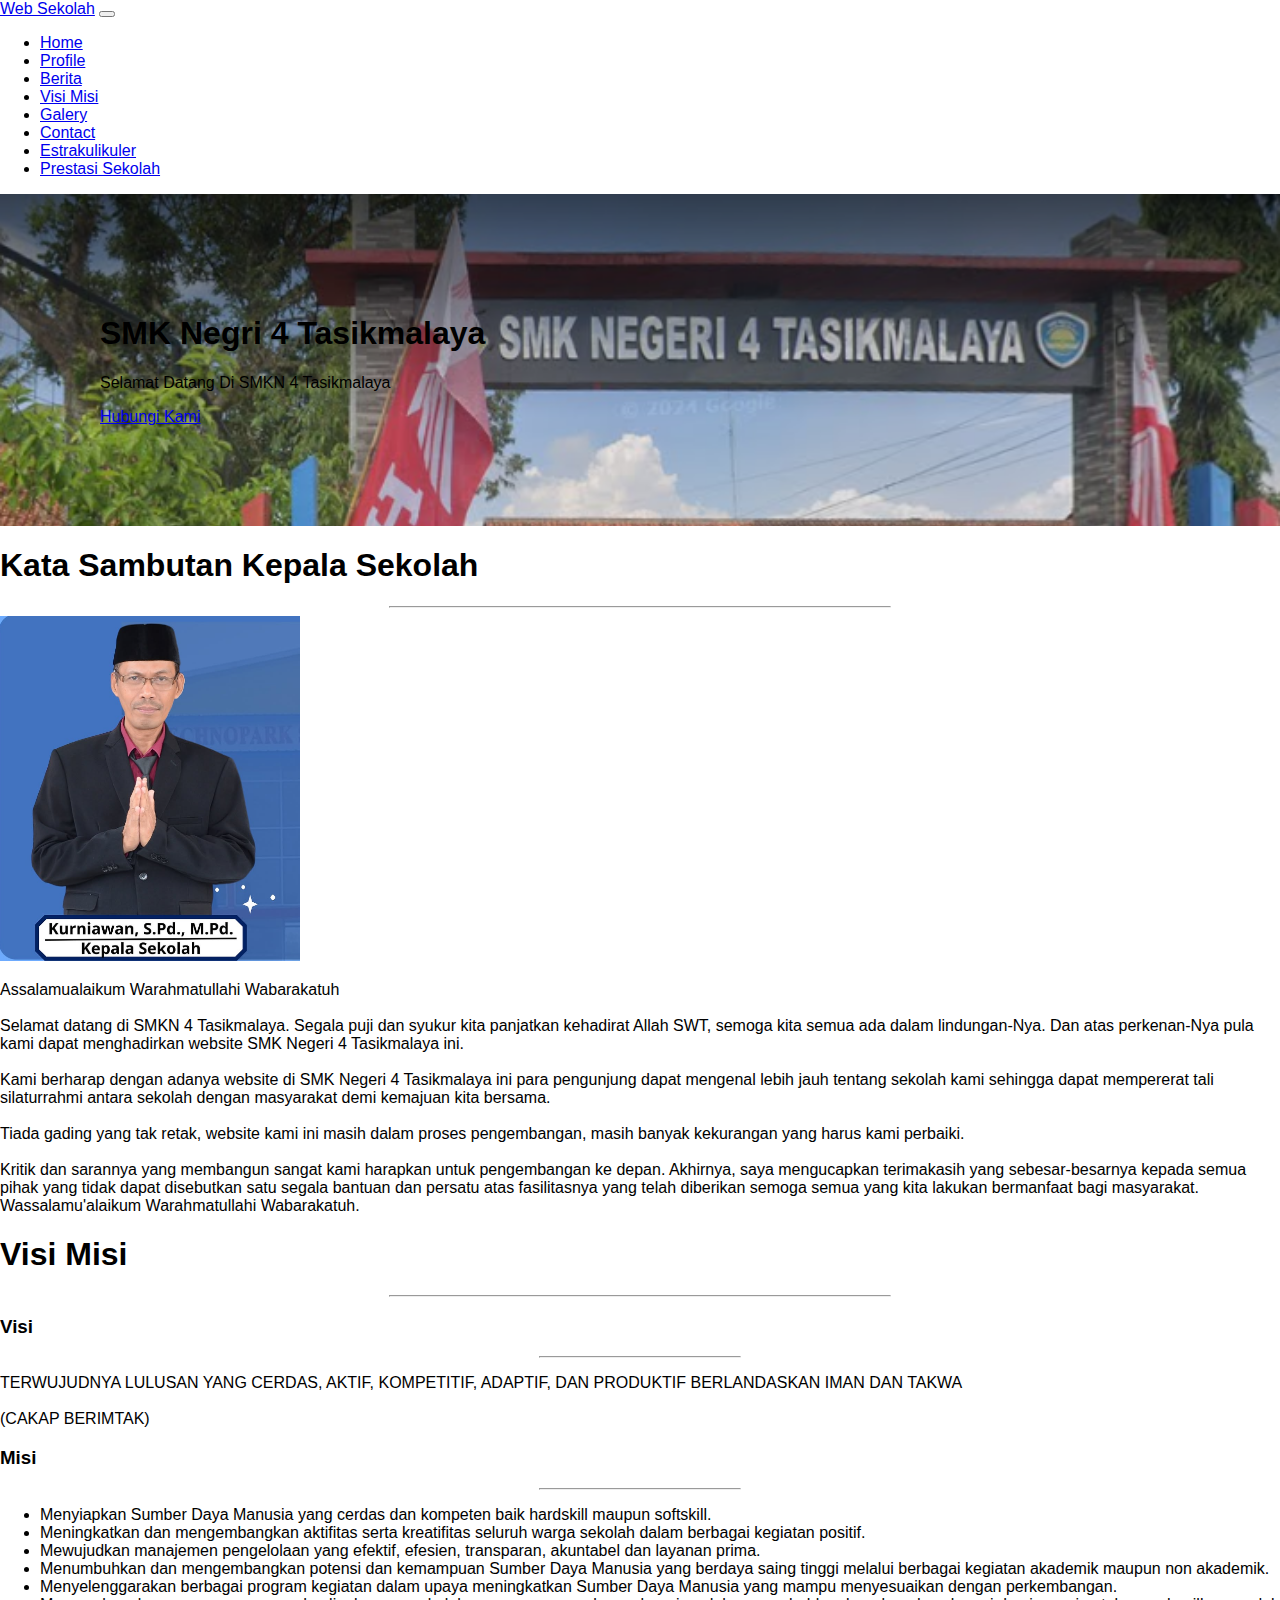
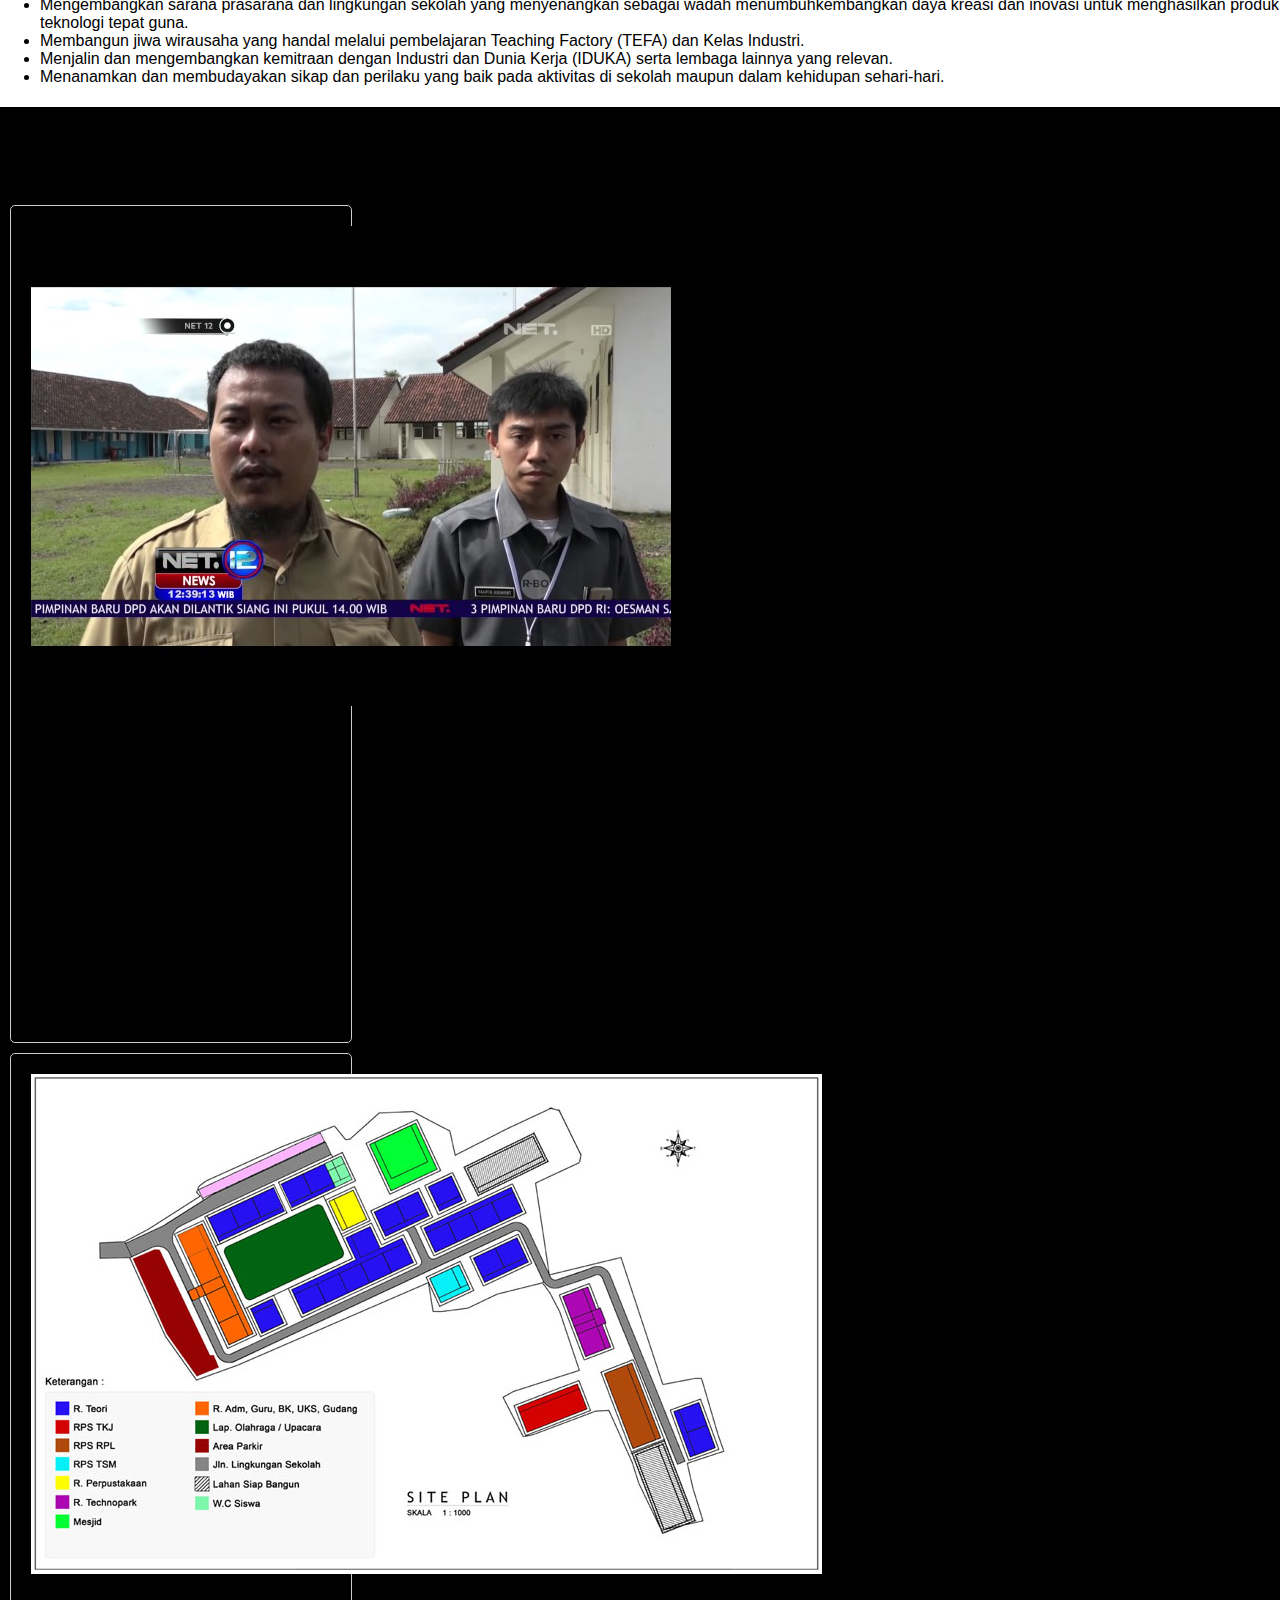
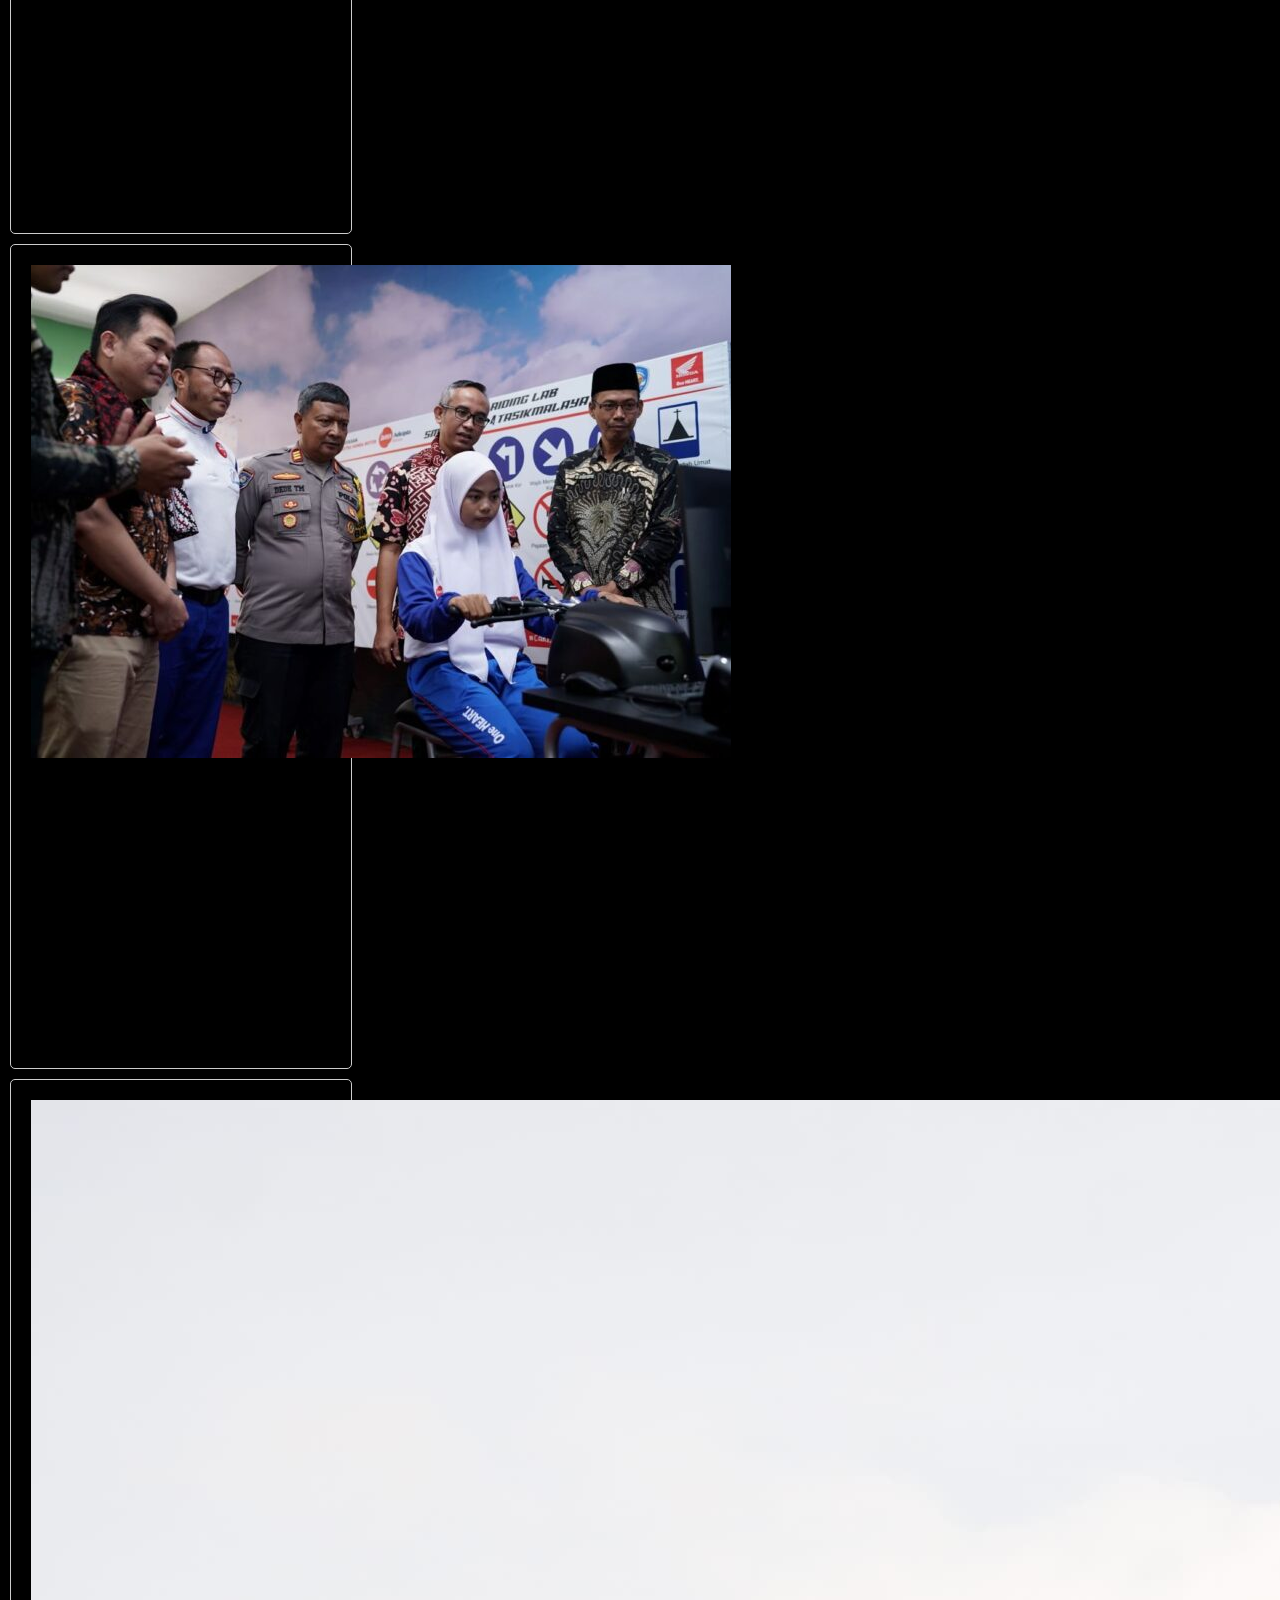
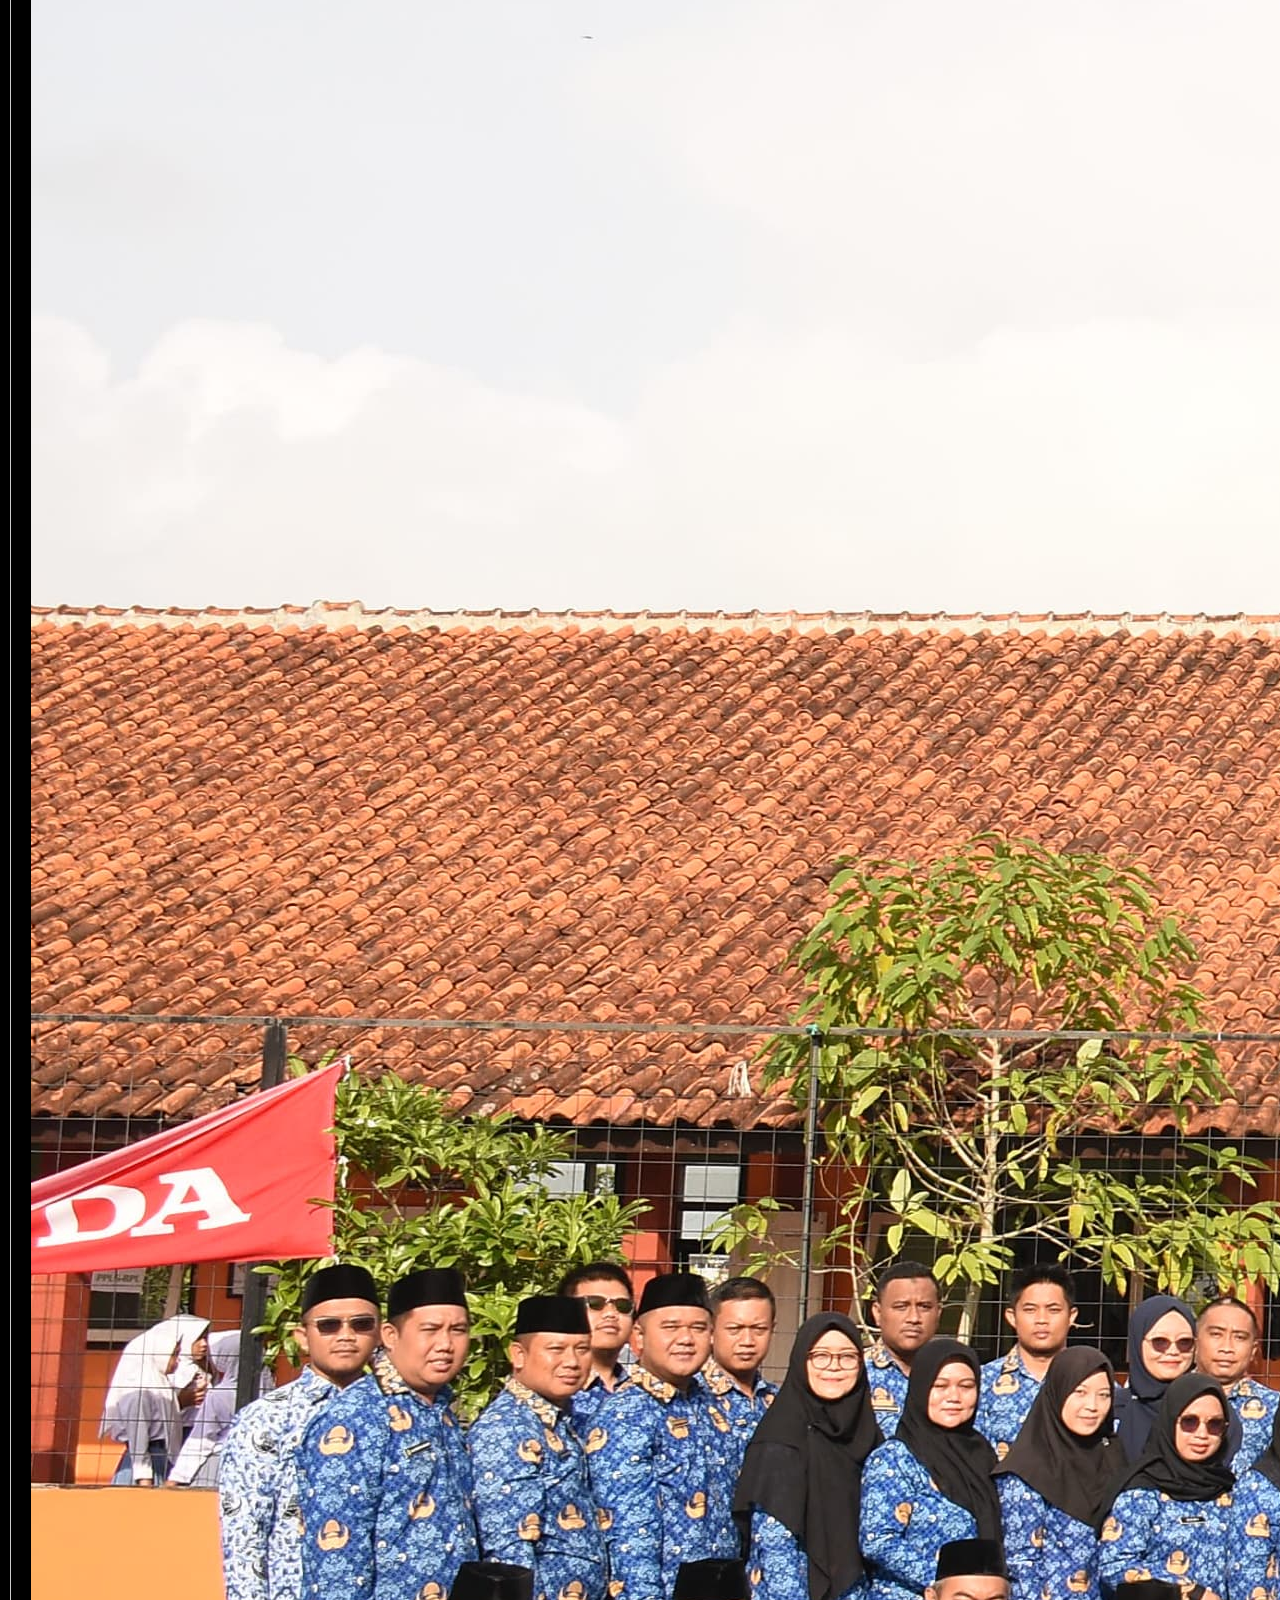
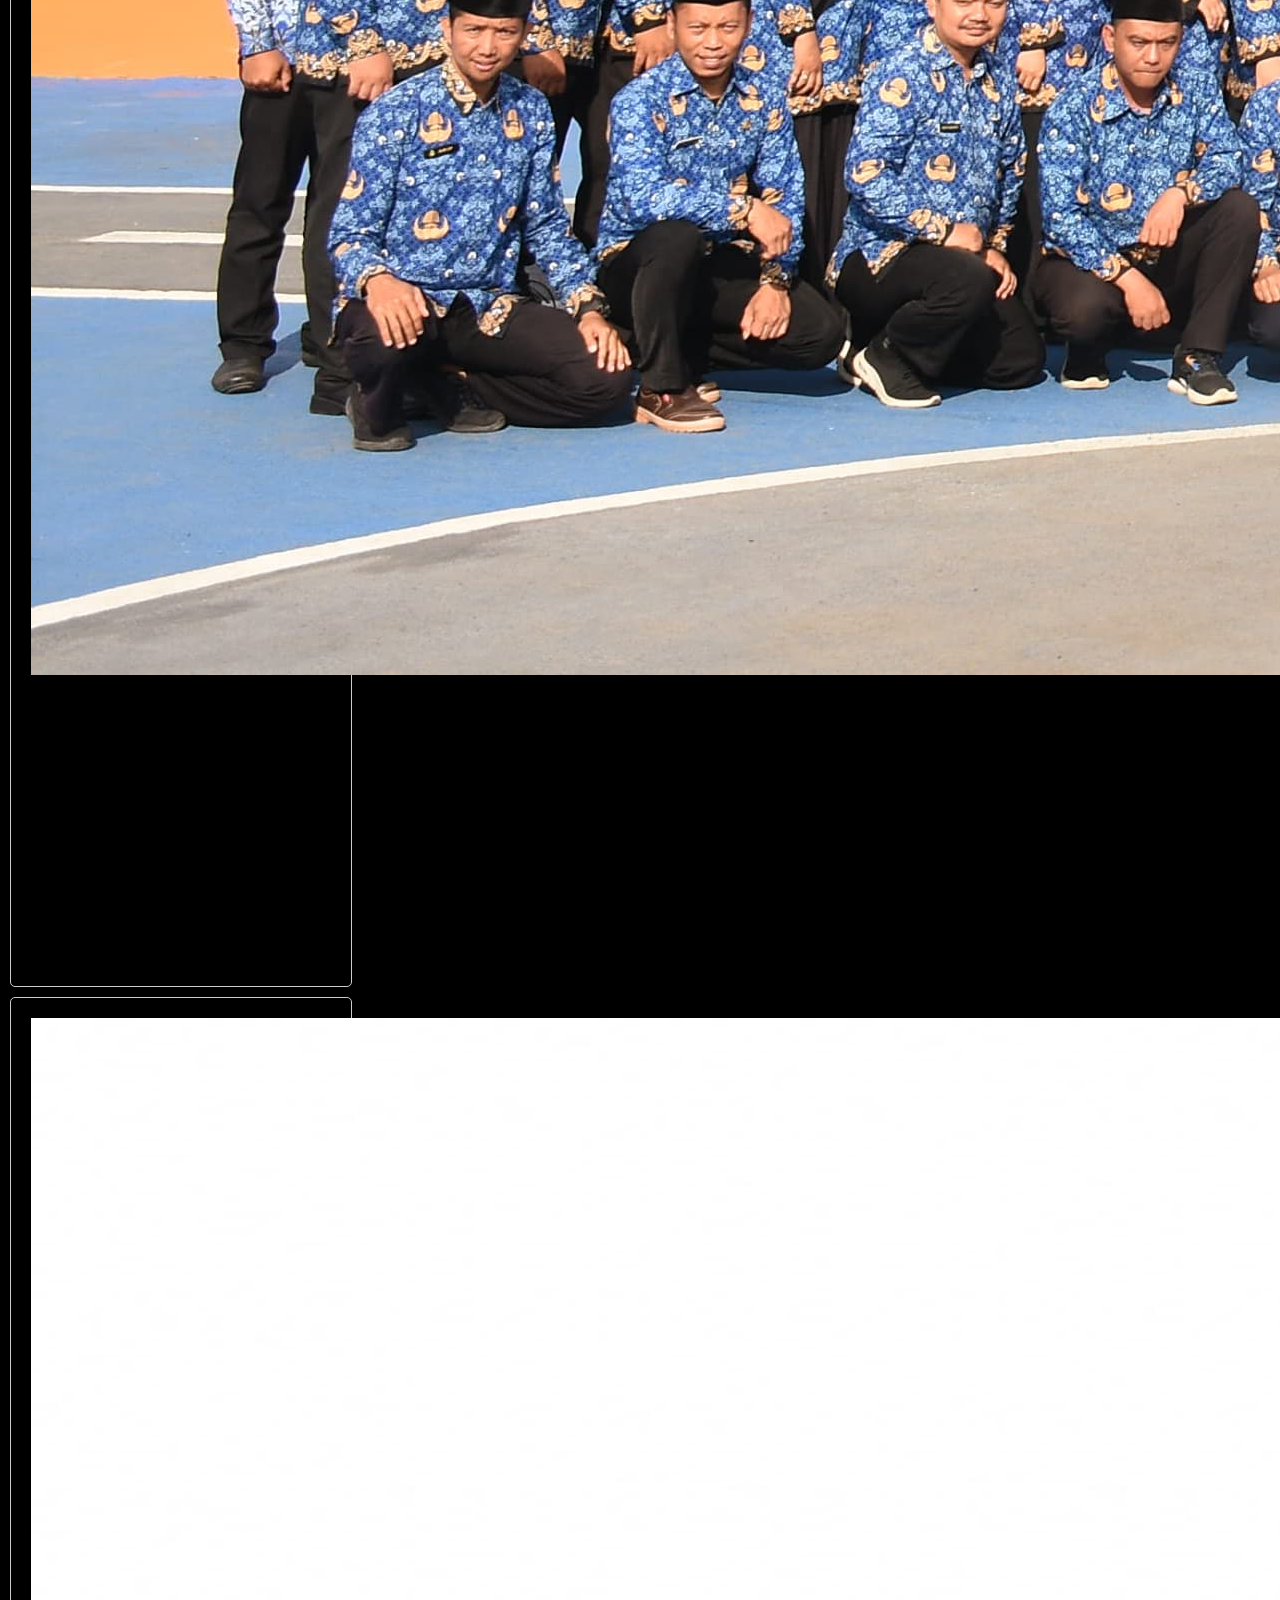
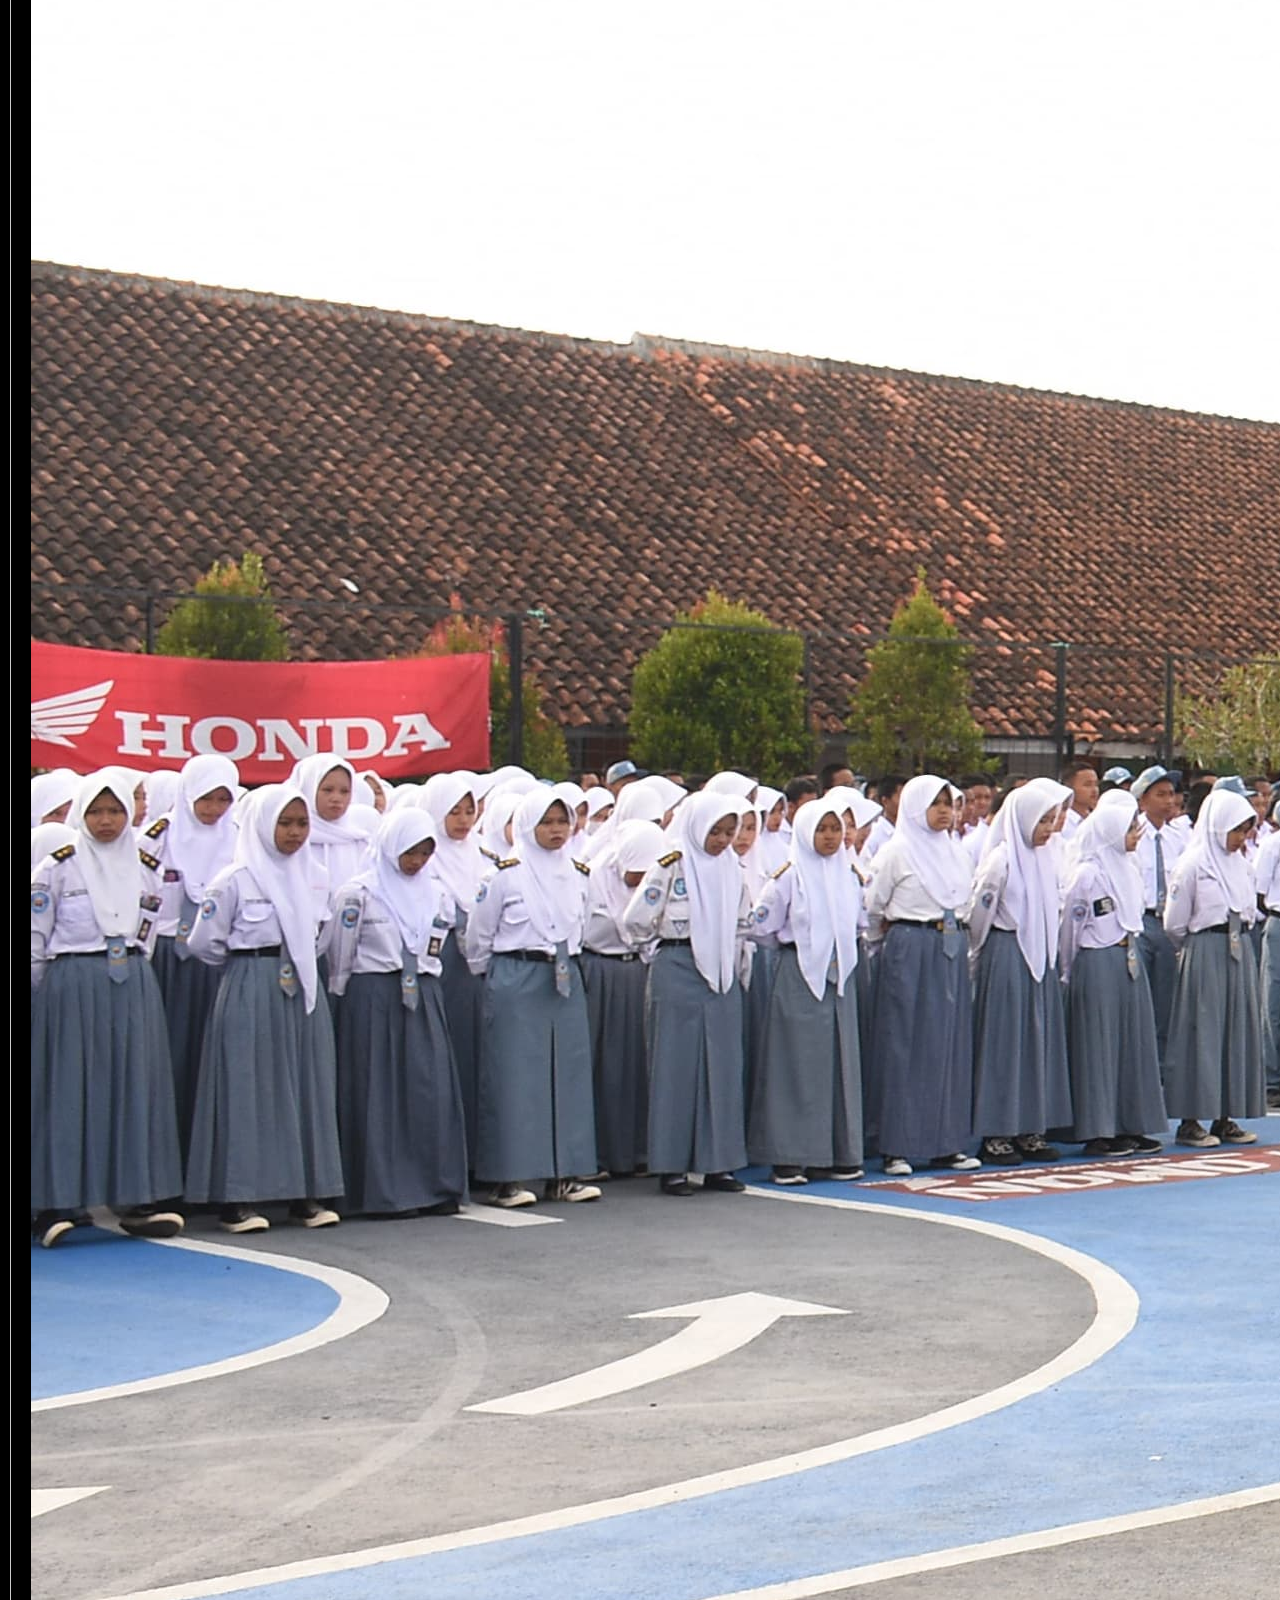
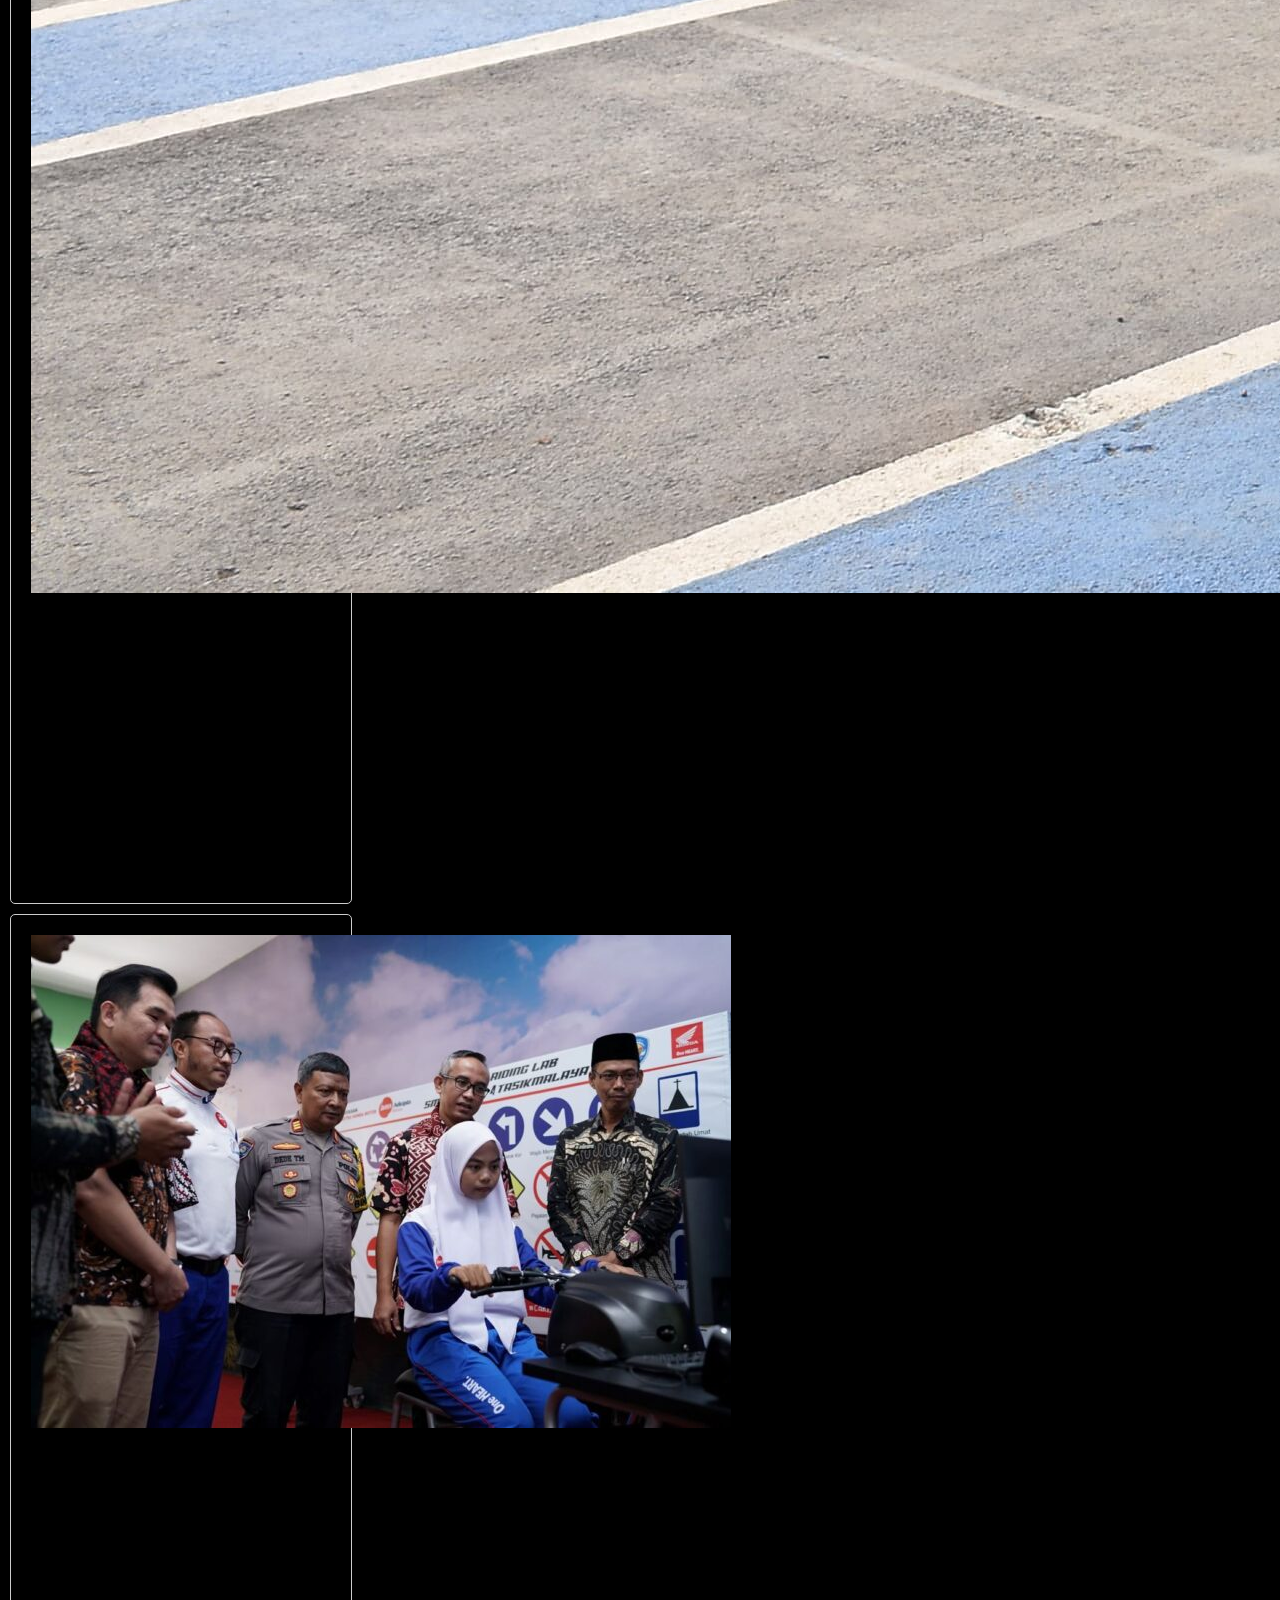
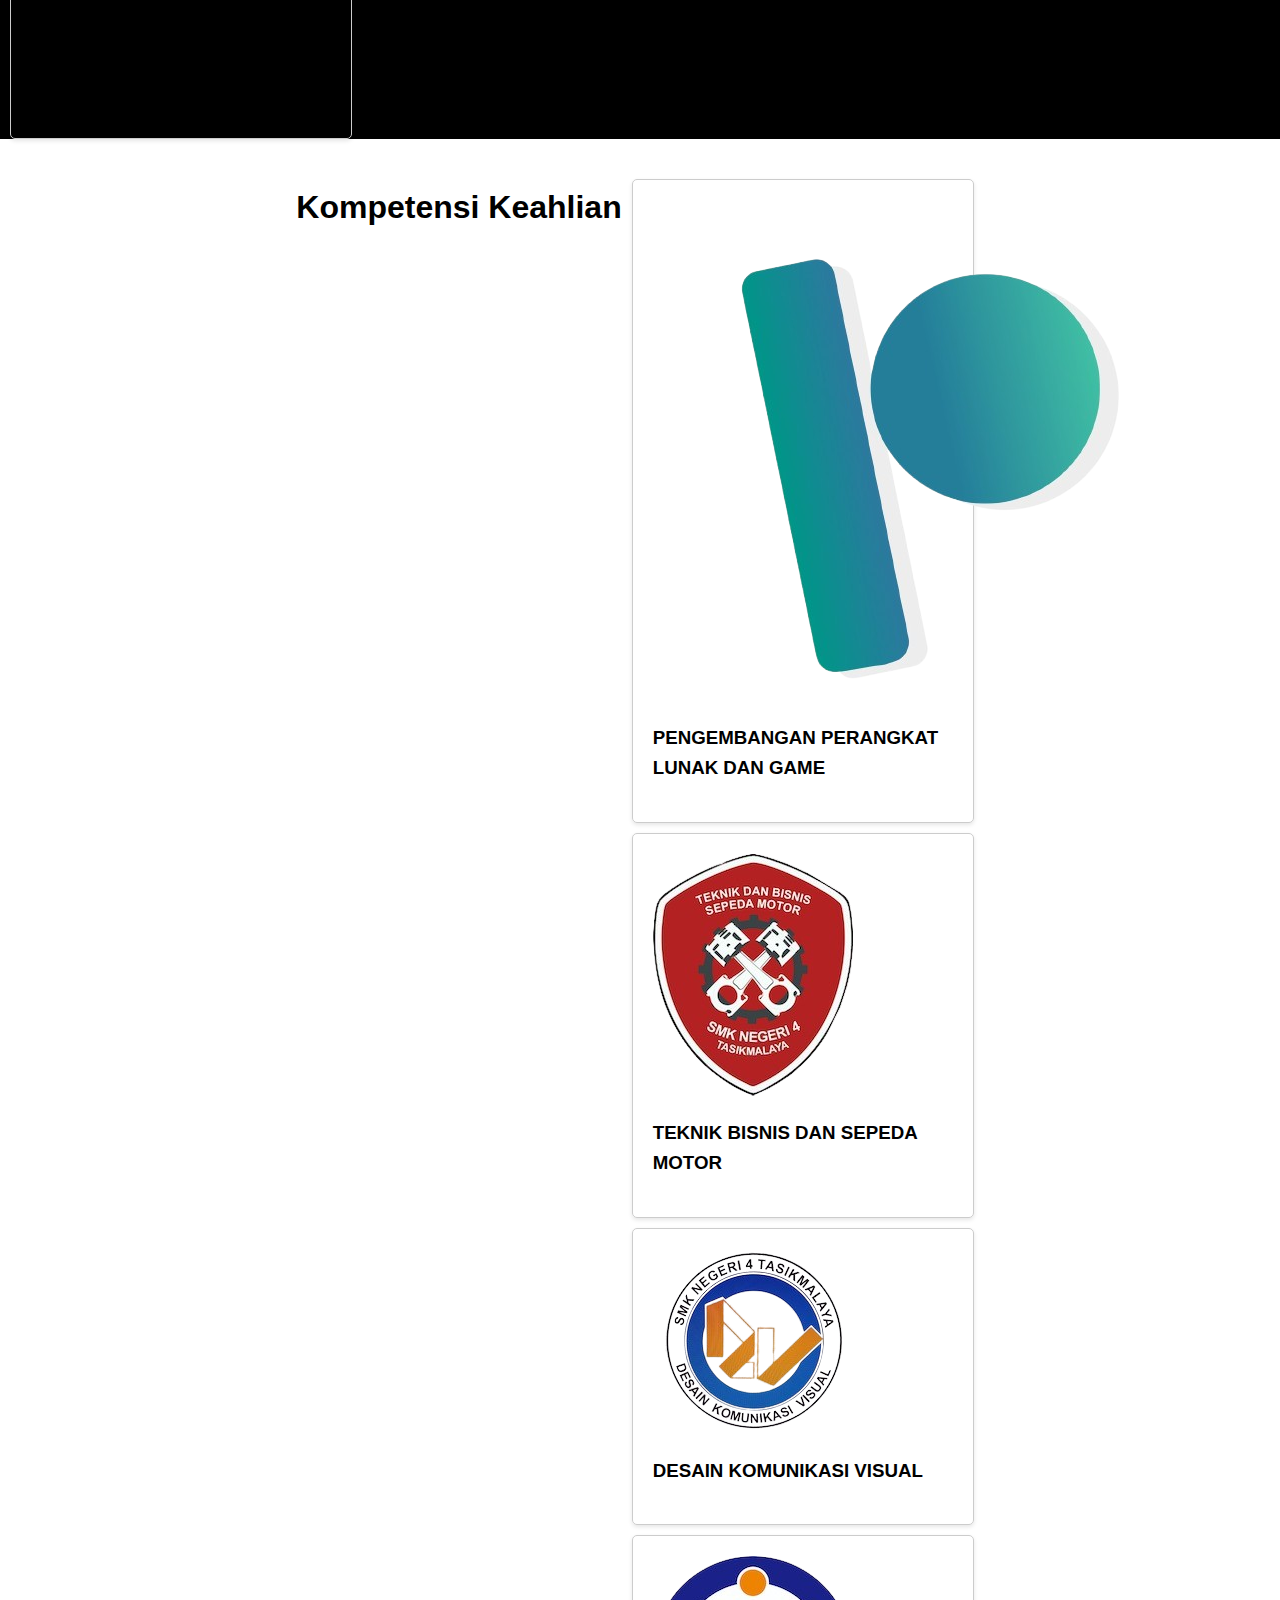
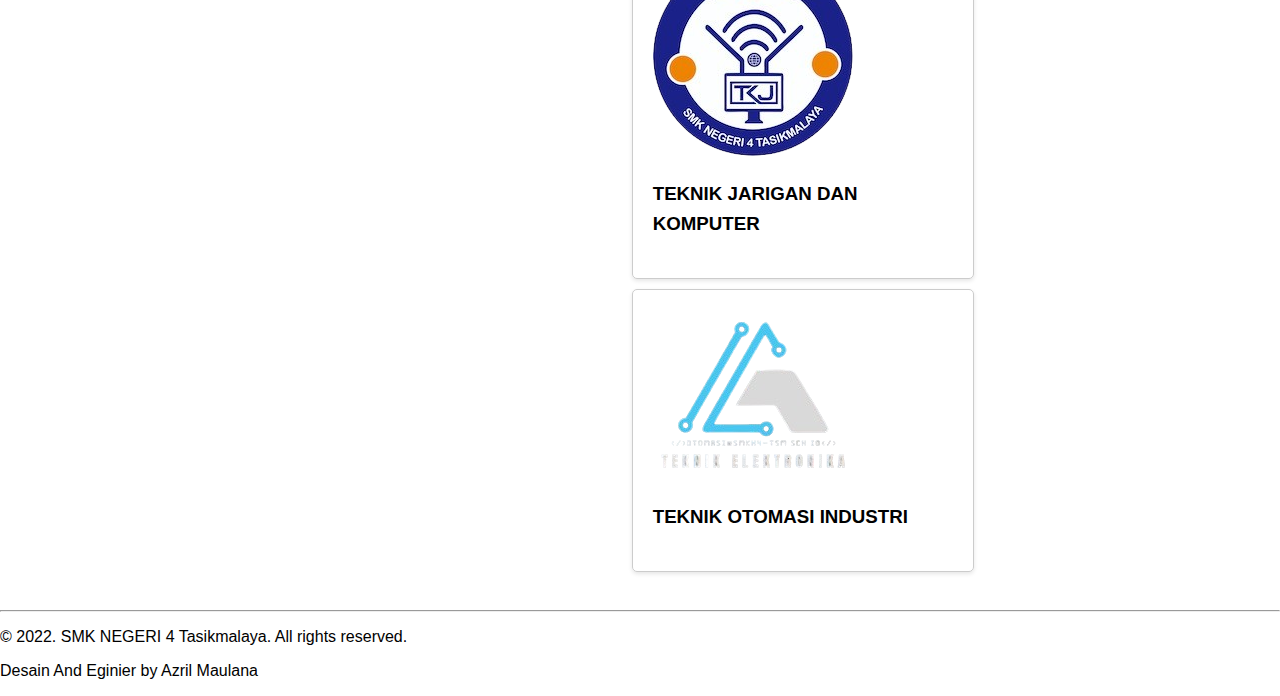
<file: index.html>
<!doctype html>
<html lang="en">

<head>
    <!-- Required meta tags -->
    <meta charset="utf-8">
    <meta name="viewport" content="width=device-width, initial-scale=1, shrink-to-fit=no">

    <!-- Bootstrap CSS -->
    <link rel="stylesheet" href="https://cdn.jsdelivr.net/npm/bootstrap@4.6.2/dist/css/bootstrap.min.css"
        integrity="sha384-xOolHFLEh07PJGoPkLv1IbcEPTNtaed2xpHsD9ESMhqIYd0nLMwNLD69Npy4HI+N" crossorigin="anonymous">
    <link rel="stylesheet" href="stlye.css">
    <title>Web Sekolah</title>
</head>

<body>
    <!--Awal Navbar-->

    <nav class="navbar fixed-top navbar-expand-lg navbar-light bg-info">
        <a class="navbar-brand text-white" href="#">Web Sekolah</a>
        <button class="navbar-toggler" type="button" data-toggle="collapse" data-target="#navbarNav"
            aria-controls="navbarNav" aria-expanded="false" aria-label="Toggle navigation">
            <span class="navbar-toggler-icon"></span>
        </button>
        <div class="collapse navbar-collapse" id="navbarNav">
            <ul class="navbar-nav ml-auto">
                <li class="nav-item active">
                    <a class="nav-link text-white" href="index.html">Home</a>
                </li>
                <li class="nav-item">
                    <a class="nav-link text-white" href="Profile.html">Profile</a>
                </li>
                <li class="nav-item">
                    <a class="nav-link text-white" href="berita.html">Berita</a>
                </li>
                <li class="nav-item">
                    <a class="nav-link text-white" href="#Visi Misi">Visi Misi</a>
                </li>
                <li class="nav-item">
                    <a class="nav-link text-white" href="#Galery">Galery</a>
                </li>
                <li class="nav-item">
                    <a class="nav-link text-white" href="Contact.html">Contact</a>
                </li>
                <li class="nav-item">
                    <a class="nav-link text-white" href="estrakulikuler.html">Estrakulikuler</a>
                </li>
                <li class="nav-item">
                    <a class="nav-link text-white" href="Prestasi Sekolah.html">Prestasi Sekolah</a>
                </li>
            </ul>
        </div>
    </nav>
    <!--Akhir Navbar-->

    <!--Awal Jumbotron-->
    <div class="jumbotron text-white" id="Home">
        <h1>SMK Negri 4 Tasikmalaya</h1>
        <p class="lead"> Selamat Datang Di SMKN 4 Tasikmalaya</p>
        <a class="btn btn-info" href="#" role="button">Hubungi Kami</a>
    </div>
    <!--Akhir Jumbotron-->

    <!--Awal Kata Sambut-->

    <div id="Kata Sambutan">
        <h1 class="text-center">Kata Sambutan Kepala Sekolah</h1>
        <hr width="500px">

        <div class="row p-3">
            <div class="col-md-6 text-center">
                <img src="gambar/Kurniawan.png" alt="" width="300">
            </div>
            <div class="col-md-6">
                <p class="justify">
                    Assalamualaikum Warahmatullahi Wabarakatuh <br><br>
                    Selamat datang di SMKN 4 Tasikmalaya. Segala puji dan syukur kita panjatkan kehadirat Allah SWT,
                    semoga kita semua ada dalam lindungan-Nya. Dan atas perkenan-Nya pula kami dapat menghadirkan
                    website SMK Negeri 4 Tasikmalaya ini.<br><br> Kami berharap dengan adanya website di SMK Negeri 4
                    Tasikmalaya ini para pengunjung dapat mengenal lebih jauh tentang sekolah kami sehingga dapat
                    mempererat tali silaturrahmi antara sekolah dengan masyarakat demi kemajuan kita bersama.<br><br>
                    Tiada
                    gading yang tak retak, website kami ini masih dalam proses pengembangan, masih banyak kekurangan
                    yang harus kami perbaiki.<br><br> Kritik dan sarannya yang membangun sangat kami harapkan untuk
                    pengembangan
                    ke depan.

                    Akhirnya, saya mengucapkan terimakasih yang sebesar-besarnya kepada semua pihak yang tidak dapat
                    disebutkan satu segala bantuan dan persatu atas fasilitasnya yang telah diberikan semoga semua yang
                    kita lakukan bermanfaat bagi masyarakat. Wassalamu'alaikum Warahmatullahi Wabarakatuh.
                </p>
            </div>
        </div>
    </div>

    <!--Ahkhir Kata Sambut-->

    <!--Awal Visi Misi-->
    <div id="Visi Misi"></div>
    <h1 class="text-center">Visi Misi</h1>
    <hr width="500px">

    <div class="row p-3">
        <div class="col-md-6 text-center">
            <h3>Visi</h3>
            <hr width="200px">
            <p class="text-justiy">
                TERWUJUDNYA LULUSAN YANG CERDAS, AKTIF, KOMPETITIF, ADAPTIF, DAN PRODUKTIF BERLANDASKAN IMAN DAN TAKWA
                <br><br>
                (CAKAP BERIMTAK)
            </p>
        </div>
        <div class="col-md-6 ">
            <h3 class="text-center">Misi</h3>
            <hr width="200px">
            <p class="text-justiy">
            <ul>
                <li>Menyiapkan Sumber Daya Manusia yang cerdas dan kompeten baik hardskill maupun softskill.</li>
                <li>Meningkatkan dan mengembangkan aktifitas serta kreatifitas seluruh warga sekolah dalam berbagai
                    kegiatan positif.</li>
                <li>Mewujudkan manajemen pengelolaan yang efektif, efesien, transparan, akuntabel dan layanan prima.
                </li>
                <li>Menumbuhkan dan mengembangkan potensi dan kemampuan Sumber Daya Manusia yang berdaya saing tinggi
                    melalui berbagai kegiatan akademik maupun non akademik.</li>
                <li>Menyelenggarakan berbagai program kegiatan dalam upaya meningkatkan Sumber Daya Manusia yang mampu
                    menyesuaikan dengan perkembangan.</li>
                <li>Mengembangkan sarana prasarana dan lingkungan sekolah yang menyenangkan sebagai wadah
                    menumbuhkembangkan daya kreasi dan inovasi untuk menghasilkan produk teknologi tepat guna.</li>
                <li>Membangun jiwa wirausaha yang handal melalui pembelajaran Teaching Factory (TEFA) dan Kelas
                    Industri.</li>
                <li>Menjalin dan mengembangkan kemitraan dengan Industri dan Dunia Kerja (IDUKA) serta lembaga lainnya
                    yang relevan.</li>
                <li>Menanamkan dan membudayakan sikap dan perilaku yang baik pada aktivitas di sekolah maupun dalam
                    kehidupan sehari-hari.</li>
            </ul>
            </p>
        </div>
    </div>
    </div>
    <!--Akhir Visi Misi-->

    <!--Awal Galery-->
    <div class="row p-3 text-center" id="Galery" style="background-color: black;">
        <div class="col-md-12 text-center">
            <h1 class="text-white mt-4">Galery</h1>
            <h4 class="text-white">Kumpulan Gambar Galery</h4>

        </div>

        <div class="col-md-4 d-flex align-items-stretch">
            <div class="card bg-dark text-white">
                <img src="gambar/berita.jpg" class="card-img img-fluid" alt="">
                <div class="card-body">
                    <h3 class="card-title">Wawancara</h3>
                    <h4 class="card-subtitle"> >Wawancara oleh Liputan NET TV di SMKN 4 Tasikmalaya</h4>
                    <p class="card-text">awancara dengan Liputan NET TV ini memberikan gambaran yang jelas tentang
                        bagaimana SMK Negeri 4 Tasikmalaya berperan penting dalam mencetak generasi muda yang terampil
                        dan siap bekerja di dunia industri</p>
                </div>
            </div>
        </div>
        <div class="col-md-4 d-flex align-items-stretch">
            <div class="card bg-dark text-white">
                <img src="gambar/denahsmk.jpg" class="card-img img-fluid" alt="">
                <div class="card-body">
                    <h3 class="card-title">Denah SMK</h3>
                    <h4 class="card-subtitle">Denah SMK Negeri 4 Tasikmalaya</h4>
                    <p class="card-text">>Denah SMK Negeri 4 Tasikmalaya dapat berubah sewaktu-waktu tergantung pada
                        desain bangunan dan kebutuhan fasilitas yang ada</p>
                </div>
            </div>
        </div>
        <div class="col-md-4 d-flex align-items-stretch">
            <div class="card bg-dark text-white">
                <img src="gambar/srl.jpg" class="card-img img-fluid" alt="">
                <div class="card-body">
                    <h3 class="card-title">Safety Riding </h3>
                    <h4 class="card-subtitle">Kerja Sama SMK Negeri 4 Tasikmalaya dengan PT. Astra Honda Motor</h4>
                    <p class="card-text">Kerja sama antara SMKN 4 Tasikmalaya dan PT. Astra Honda Motor merupakan
                        langkah positif dalam menciptakan generasi muda yang terampil dan siap bekerja di industri
                        otomotif</p>
                </div>
            </div>
        </div>
        <div class="col-md-4 d-flex align-items-stretch">
            <div class="card bg-dark text-white">
                <img src="gambar/gurusmkn4.jpg" class="card-img img-fluid" alt="">
                <div class="card-body">
                    <h3 class="card-title">Safety Riding </h3>
                    <h4 class="card-subtitle">Kerja Sama SMK Negeri 4 Tasikmalaya dengan PT. Astra Honda Motor</h4>
                    <p class="card-text">Kerja sama antara SMKN 4 Tasikmalaya dan PT. Astra Honda Motor merupakan
                        langkah positif dalam menciptakan generasi muda yang terampil dan siap bekerja di industri
                        otomotif</p>
                </div>
            </div>
        </div>
        <div class="col-md-4 d-flex align-items-stretch">
            <div class="card bg-dark text-white">
                <img src="gambar/upacara1.jpg" class="card-img img-fluid" alt="">
                <div class="card-body">
                    <h3 class="card-title">Safety Riding </h3>
                    <h4 class="card-subtitle">Kerja Sama SMK Negeri 4 Tasikmalaya dengan PT. Astra Honda Motor</h4>
                    <p class="card-text">Kerja sama antara SMKN 4 Tasikmalaya dan PT. Astra Honda Motor merupakan
                        langkah positif dalam menciptakan generasi muda yang terampil dan siap bekerja di industri
                        otomotif</p>
                </div>
            </div>
        </div>
        <div class="col-md-4 d-flex align-items-stretch">
            <div class="card bg-dark text-white">
                <img src="gambar/srl.jpg" class="card-img img-fluid" alt="">
                <div class="card-body">
                    <h3 class="card-title">Safety Riding </h3>
                    <h4 class="card-subtitle">Kerja Sama SMK Negeri 4 Tasikmalaya dengan PT. Astra Honda Motor</h4>
                    <p class="card-text">Kerja sama antara SMKN 4 Tasikmalaya dan PT. Astra Honda Motor merupakan
                        langkah positif dalam menciptakan generasi muda yang terampil dan siap bekerja di industri
                        otomotif</p>
                </div>
            </div>
        </div>
    </div>
    <!--Akhir Galery-->

    <!-- Optional JavaScript; choose one of the two! -->

    <!-- Option 1: jQuery and Bootstrap Bundle (includes Popper) -->
    <script src="https://cdn.jsdelivr.net/npm/jquery@3.5.1/dist/jquery.slim.min.js"
        integrity="sha384-DfXdz2htPH0lsSSs5nCTpuj/zy4C+OGpamoFVy38MVBnE+IbbVYUew+OrCXaRkfj"
        crossorigin="anonymous"></script>
    <script src="https://cdn.jsdelivr.net/npm/bootstrap@4.6.2/dist/js/bootstrap.bundle.min.js"
        integrity="sha384-Fy6S3B9q64WdZWQUiU+q4/2Lc9npb8tCaSX9FK7E8HnRr0Jz8D6OP9dO5Vg3Q9ct"
        crossorigin="anonymous"></script>


        <style>
            body {
                font-family: sans-serif;
                margin: 0;
                padding: 0;
            }
    
            .container {
                display: flex;
                flex-wrap: wrap;
                justify-content: center;
                padding: 20px;
            }
    
            .card {
                width: 300px;
                margin: 10px;
                padding: 20px;
                border: 1px solid #ccc;
                border-radius: 5px;
                box-shadow: 0 2px 4px rgba(0, 0, 0, 0.1);
            }
    
            .card-header {
                font-weight: bold;
                font-size: 1.2em;
                margin-bottom: 10px;
            }
    
            .card-body {
                line-height: 1.6;
            }
    
            .card-icon {
                display: flex;
                justify-content: center;
                align-items: center;
                width: 50px;
                height: 50px;
                border-radius: 50%;
                background-color: #ddd;
                margin-bottom: 10px;
            }
    
            .card-icon i {
                font-size: 2em;
                color: #333;
            }
        </style>
    </head>
    <body>
        <div class="container">
            <h1 style="text-align: center; margin-top: 20px;">Kompetensi Keahlian</h1>
            <div class="row">
                <div class="col-md-4 d-flex align-items-stretch">
                    <div class="card bg-dark text-white">
                        <img src="gambar/pplg1.png" class="card-img img-fluid" alt="">
                        <div class="card-body">
                            <h3 class="card-title">PENGEMBANGAN PERANGKAT LUNAK DAN GAME</h3>
                        </div>
                    </div>
                </div>
                <div class="col-md-4 d-flex align-items-stretch">
                    <div class="card bg-dark text-white">
                        <img src="gambar/tbsm1.png" class="card-img img-fluid" alt="">
                        <div class="card-body">
                            <h3 class="card-title">TEKNIK BISNIS DAN SEPEDA MOTOR </h3>
                        </div>
                    </div>
                </div>
                <div class="col-md-4 d-flex align-items-stretch">
                    <div class="card bg-dark text-white">
                        <img src="gambar/dkv-removebg-preview.png" class="card-img img-fluid" alt="">
                        <div class="card-body">
                            <h3 class="card-title">DESAIN KOMUNIKASI VISUAL</h3>
                        </div>
                    </div>
                </div>
                <div class="col-md-4 d-flex align-items-stretch">
                    <div class="card bg-dark text-white">
                        <img src="gambar/tkjt1.png" class="card-img img-fluid" alt="">
                        <div class="card-body">
                            <h3 class="card-title">TEKNIK JARIGAN DAN KOMPUTER</h3>
                        </div>
                    </div>
                </div>
                <div class="col-md-4 d-flex align-items-stretch">
                    <div class="card bg-dark text-white">
                        <img src="gambar/toi-removebg-preview.png" class="card-img img-fluid" alt="">
                        <div class="card-body">
                            <h3 class="card-title">TEKNIK OTOMASI INDUSTRI</h3>
                        </div>
                    </div>
            </div>
        </div>
        </div>
        <hr class="text-white" />
          <div class="text-center bg-primary">
          <p class="mb-0">&copy; 2022. SMK NEGERI 4 Tasikmalaya. All rights reserved.</p>
          <p class="mb-0">Desain And Eginier by Azril Maulana</p>
        </div>
        
</body>


</body>


</html>
</file>
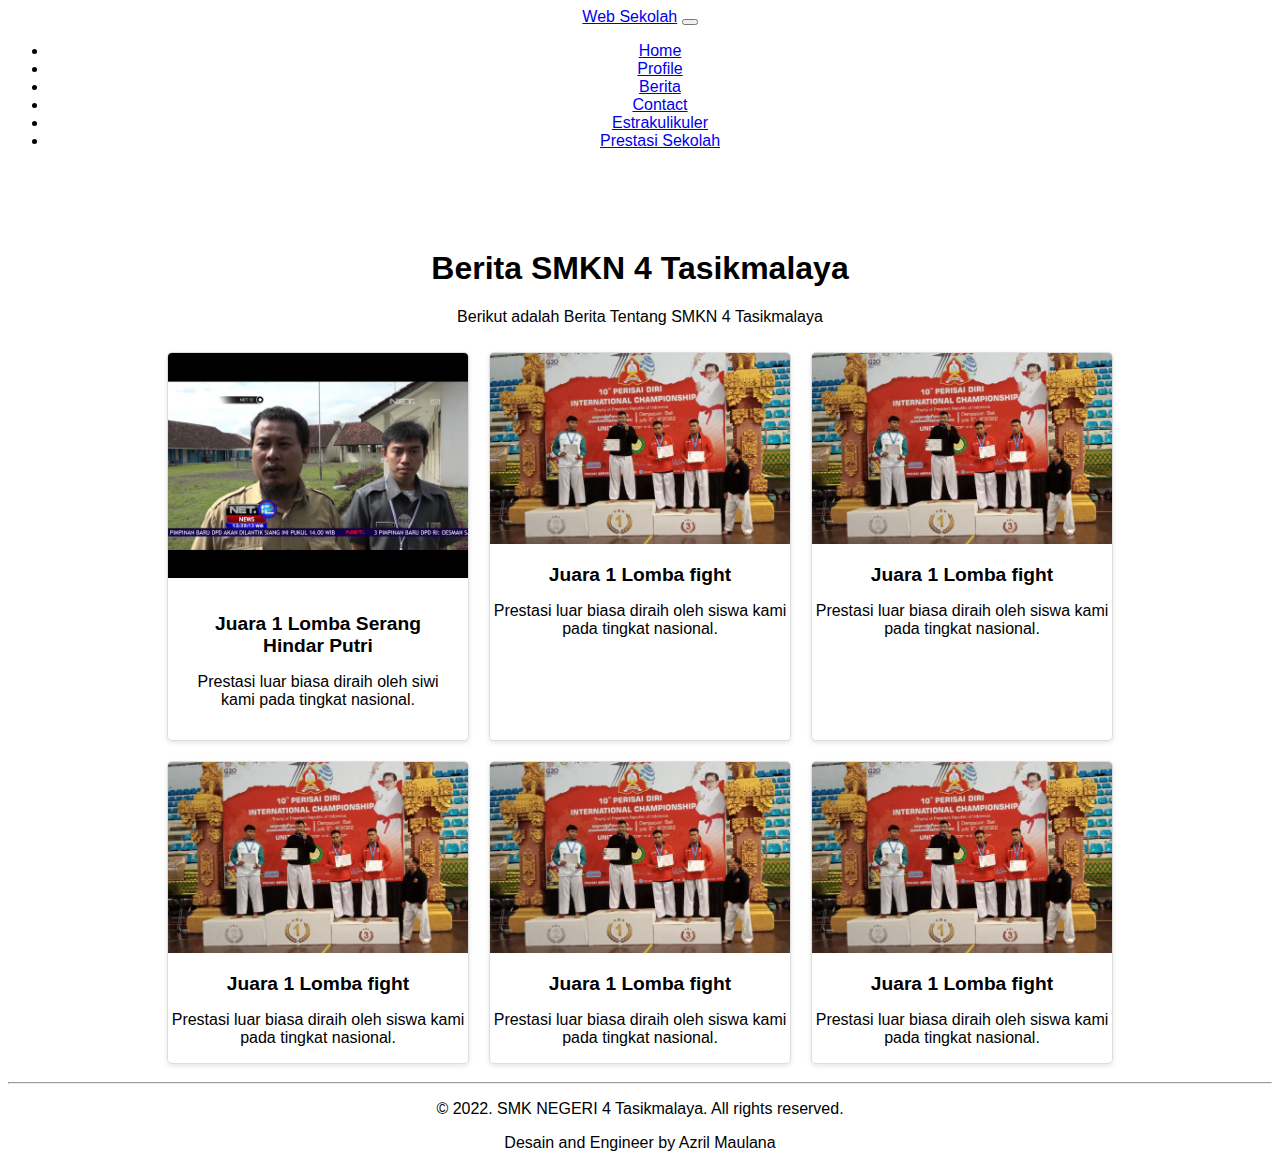
<file: berita.html>
<!doctype html>
<html lang="en">

<head>
    <!-- Required meta tags -->
    <meta charset="utf-8">
    <meta name="viewport" content="width=device-width, initial-scale=1, shrink-to-fit=no">

    <!-- Bootstrap CSS -->
    <link rel="stylesheet" href="https://cdn.jsdelivr.net/npm/bootstrap@4.6.2/dist/css/bootstrap.min.css"
        integrity="sha384-xOolHFLEh07PJGoPkLv1IbcEPTNtaed2xpHsD9ESMhqIYd0nLMwNLD69Npy4HI+N" crossorigin="anonymous">
    <link rel="stylesheet" href="stlye.css">
    <title>Web Sekolah</title>
</head>

<body>
    <!--Awal Navbar-->

    <nav class="navbar fixed-top navbar-expand-lg navbar-light bg-info">
        <a class="navbar-brand text-white" href="#">Web Sekolah</a>
        <button class="navbar-toggler" type="button" data-toggle="collapse" data-target="#navbarNav"
            aria-controls="navbarNav" aria-expanded="false" aria-label="Toggle navigation">
            <span class="navbar-toggler-icon"></span>
        </button>
        <div class="collapse navbar-collapse" id="navbarNav">
            <ul class="navbar-nav ml-auto">
                <li class="nav-item active">
                    <a class="nav-link text-white" href="index.html">Home</a>
                </li>
                <li class="nav-item">
                    <a class="nav-link text-white" href="Profile.html">Profile</a>
                </li>
                <li class="nav-item">
                    <a class="nav-link text-white" href="berita.html">Berita</a>
                </li>
                <li class="nav-item">
                    <a class="nav-link text-white" href="Contact.html">Contact</a>
                </li>
                <li class="nav-item">
                    <a class="nav-link text-white" href="estrakulikuler.html">Estrakulikuler</a>
                </li>
                <li class="nav-item">
                    <a class="nav-link text-white" href="Prestasi Sekolah.html">Prestasi Sekolah</a>
                </li>
            </ul>
        </div>
    </nav>
    <h1>Berita SMKN 4 Tasikmalaya</h1>
    <p>Berikut adalah Berita Tentang SMKN 4 Tasikmalaya</p>
    <div class="container">
        <div class="card">
            <img src="gambar/berita.jpg" alt="Juara 1 Lomba Debat Bahasa Inggris">
            <div class="card-content">
                <h2 class="card-title">Juara 1 Lomba Serang Hindar Putri</h2>
                <p class="card-description">Prestasi luar biasa diraih oleh siwi kami pada tingkat nasional.</p>
            </div>
        </div>
        <div class="card">
            <img src="gambar/silat2.jpeg" alt="Juara Umum Olimpiade Sain">
            <h2 class="card-title">Juara 1 Lomba fight</h2>
            <p class="card-description">Prestasi luar biasa diraih oleh siswa kami pada tingkat nasional.</p>
        </div>
        <div class="card">
            <img src="gambar/silat2.jpeg" alt="Juara Umum Olimpiade Sain">
            <h2 class="card-title">Juara 1 Lomba fight</h2>
            <p class="card-description">Prestasi luar biasa diraih oleh siswa kami pada tingkat nasional.</p>
        </div>
        <div class="card">
            <img src="gambar/silat2.jpeg" alt="Juara Umum Olimpiade Sain">
            <h2 class="card-title">Juara 1 Lomba fight</h2>
            <p class="card-description">Prestasi luar biasa diraih oleh siswa kami pada tingkat nasional.</p>
        </div>
        <div class="card">
            <img src="gambar/silat2.jpeg" alt="Juara Umum Olimpiade Sain">
            <h2 class="card-title">Juara 1 Lomba fight</h2>
            <p class="card-description">Prestasi luar biasa diraih oleh siswa kami pada tingkat nasional.</p>
        </div>
        <div class="card">
            <img src="gambar/silat2.jpeg" alt="Juara Umum Olimpiade Sain">
            <h2 class="card-title">Juara 1 Lomba fight</h2>
            <p class="card-description">Prestasi luar biasa diraih oleh siswa kami pada tingkat nasional.</p>
        </div>
        
    </div>
    <hr class="my-5">
    <div class="text-center bg-primary py-3">
        <p class="mb-0 text-white">&copy; 2022. SMK NEGERI 4 Tasikmalaya. All rights reserved.</p>
        <p class="mb-0 text-white">Desain and Engineer by Azril Maulana</p>
    </div>
    <!--Akhir Navbar-->
</body>

<title>Prestasi Sekolah</title>
<style>
    body {
        font-family: sans-serif;
        text-align: center;
    }

    .container {
        display: flex;
        flex-wrap: wrap;
        justify-content: center;
    }

    h1 {
        text-align: center;
        margin-top: 100px;
    }

    .card {
        margin: 10px;
        width: 300px;
        border: 1px solid #ddd;
        border-radius: 5px;
        overflow: hidden;
        box-shadow: 0 2px 5px rgba(0, 0, 0, 0.1);
    }

    .card img {
        width: 100%;
    }

    .card-content {
        padding: 15px;
    }

    .card-title {
        font-size: 1.2em;
        font-weight: bold;
        margin-bottom: 5px;
    }

    .card-description {
        font-size: 1em;
    }
</style>
</head>
</file>
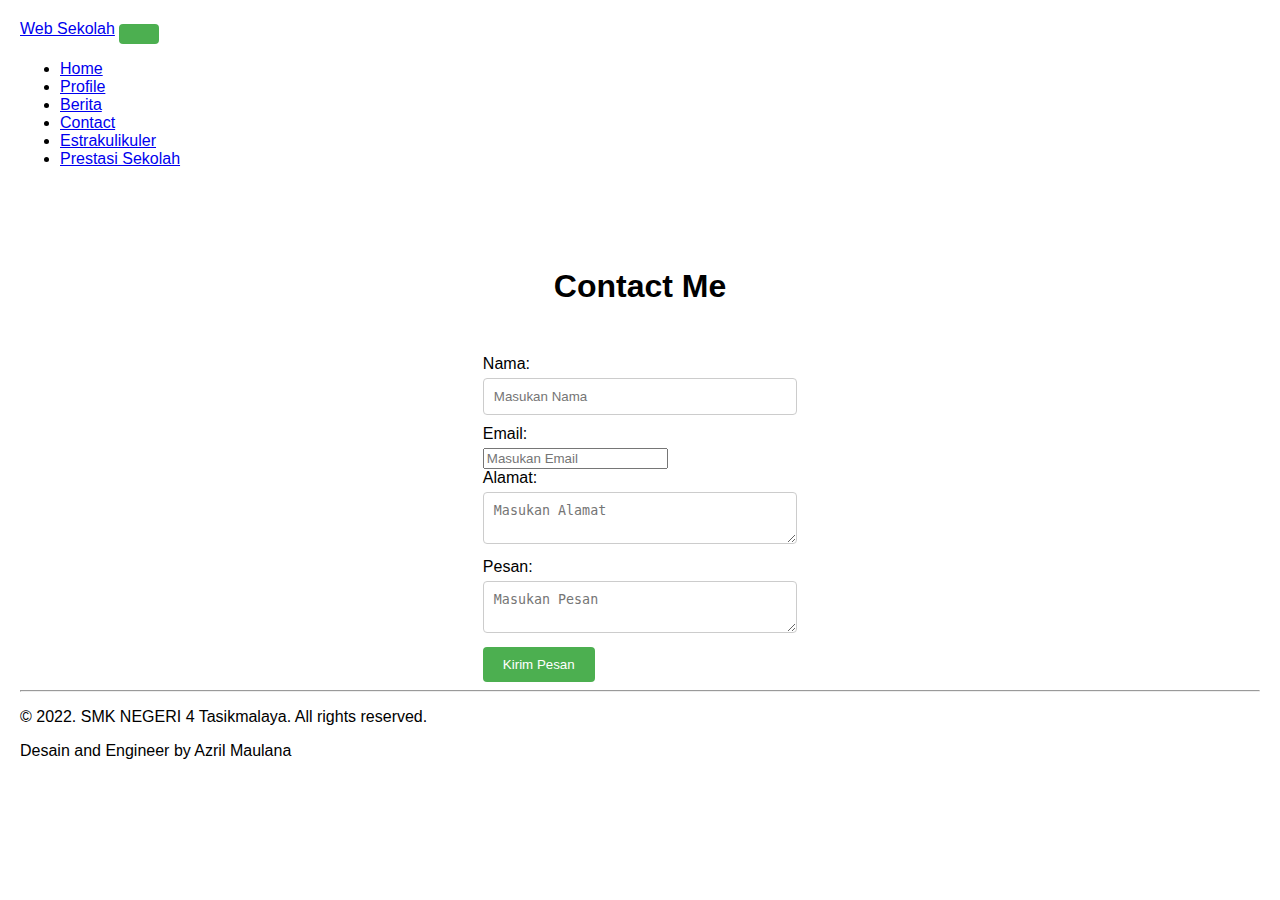
<file: Contact.html>
<!doctype html>
<html lang="en">

<head>
  <!-- Required meta tags -->
  <meta charset="utf-8">
  <meta name="viewport" content="width=device-width, initial-scale=1, shrink-to-fit=no">

  <!-- Bootstrap CSS -->
  <link rel="stylesheet" href="https://cdn.jsdelivr.net/npm/bootstrap@4.6.2/dist/css/bootstrap.min.css"
    integrity="sha384-xOolHFLEh07PJGoPkLv1IbcEPTNtaed2xpHsD9ESMhqIYd0nLMwNLD69Npy4HI+N" crossorigin="anonymous">
  <link rel="stylesheet" href="stlye.css">
  <title>Web Sekolah</title>
</head>

<body>
  <!--Awal Navbar-->

  <nav class="navbar fixed-top navbar-expand-lg navbar-light bg-info">
    <a class="navbar-brand text-white" href="#">Web Sekolah</a>
    <button class="navbar-toggler" type="button" data-toggle="collapse" data-target="#navbarNav"
      aria-controls="navbarNav" aria-expanded="false" aria-label="Toggle navigation">
      <span class="navbar-toggler-icon"></span>
    </button>
    <div class="collapse navbar-collapse" id="navbarNav">
      <ul class="navbar-nav ml-auto">
        <li class="nav-item active">
          <a class="nav-link text-white" href="index.html">Home</a>
        </li>
        <li class="nav-item">
          <a class="nav-link text-white" href="Profile.html">Profile</a>
        </li>
        <li class="nav-item">
          <a class="nav-link text-white" href="berita.html">Berita</a>
      </li>
        <li class="nav-item">
          <a class="nav-link text-white" href="Contact.html">Contact</a>
        </li>
        <li class="nav-item">
          <a class="nav-link text-white" href="estrakulikuler.html">Estrakulikuler</a>
        </li>
        <li class="nav-item">
          <a class="nav-link text-white" href="Prestasi Sekolah.html">Prestasi Sekolah</a>
        </li>
      </ul>
  </nav>
  <h1>Contact Me</h1>
  <div class="container">
    <form>
      <label for="name">Nama:</label>
      <input type="text" id="name" name="name" placeholder="Masukan Nama" required>

      <label for="email">Email:</label>
      <input type="email" id="email" name="email" placeholder="Masukan Email" required>

      <label for="address">Alamat:</label>
      <textarea id="address" name="address" placeholder="Masukan Alamat" required></textarea>

      <label for="message">Pesan:</label>
      <textarea id="message" name="message" placeholder="Masukan Pesan" required></textarea>

      <button type="submit">Kirim Pesan</button>
    </form>
  </div>
  <hr class="my-5">
        <div class="text-center bg-primary py-3">
            <p class="mb-0 text-white">&copy; 2022. SMK NEGERI 4 Tasikmalaya. All rights reserved.</p>
            <p class="mb-0 text-white">Desain and Engineer by Azril Maulana</p>
        </div>

  <style>
    body {
      font-family: sans-serif;
      margin: 0;
      padding: 20px;
    }

    h1 {
      text-align: center;
      margin-top: 100px;
    }

    .container {
      display: flex;
      flex-direction: column;
      align-items: center;
      margin-top: 50px;
    }

    label {
      display: block;
      margin-bottom: 5px;
    }

    input[type="text"],
    textarea {
      width: 100%;
      padding: 10px;
      margin-bottom: 10px;
      border: 1px solid #ccc;
      border-radius: 4px;
      box-sizing: border-box;
    }

    button {
      background-color: #4CAF50;
      color: white;
      padding: 10px 20px;
      border: none;
      border-radius: 4px;
      cursor: pointer;
    }

    .footer {
      text-align: center;
      margin-top: 20px;
      font-size: 0.8em;
    }
  </style>
</file>
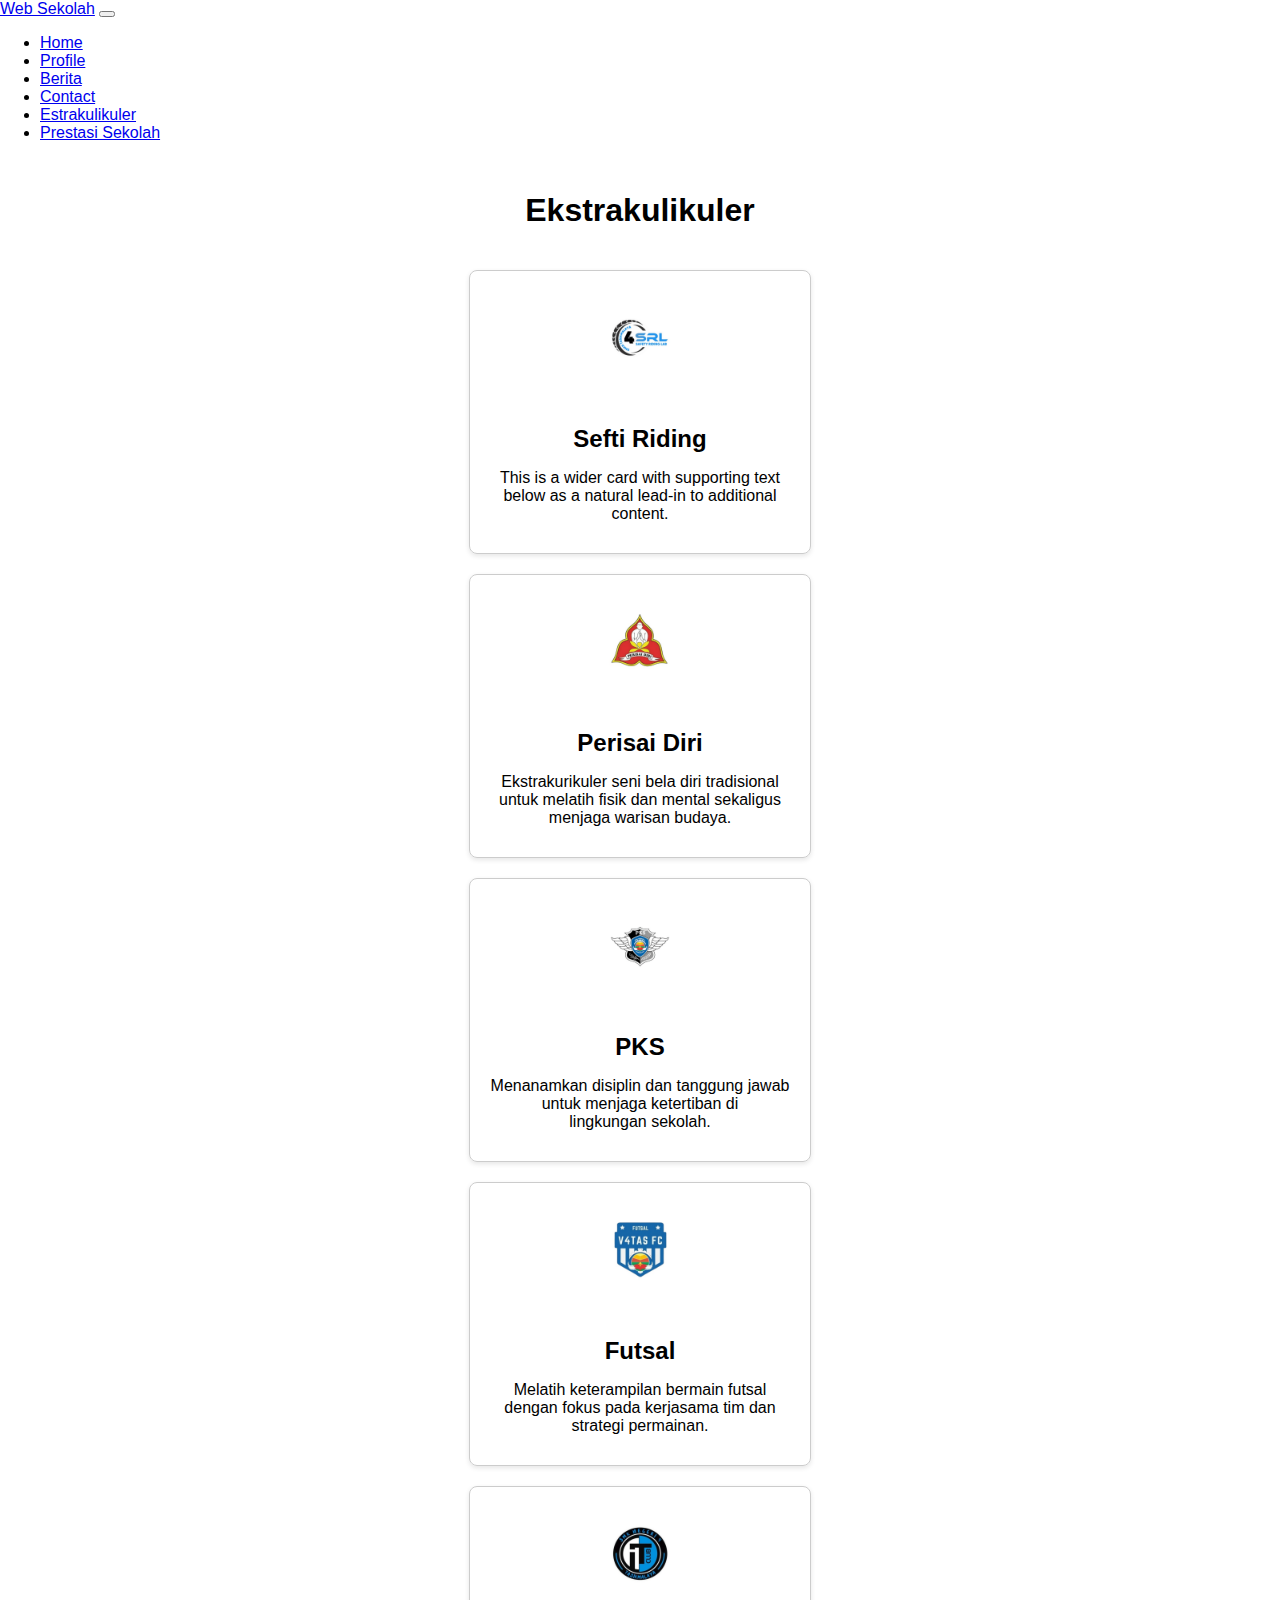
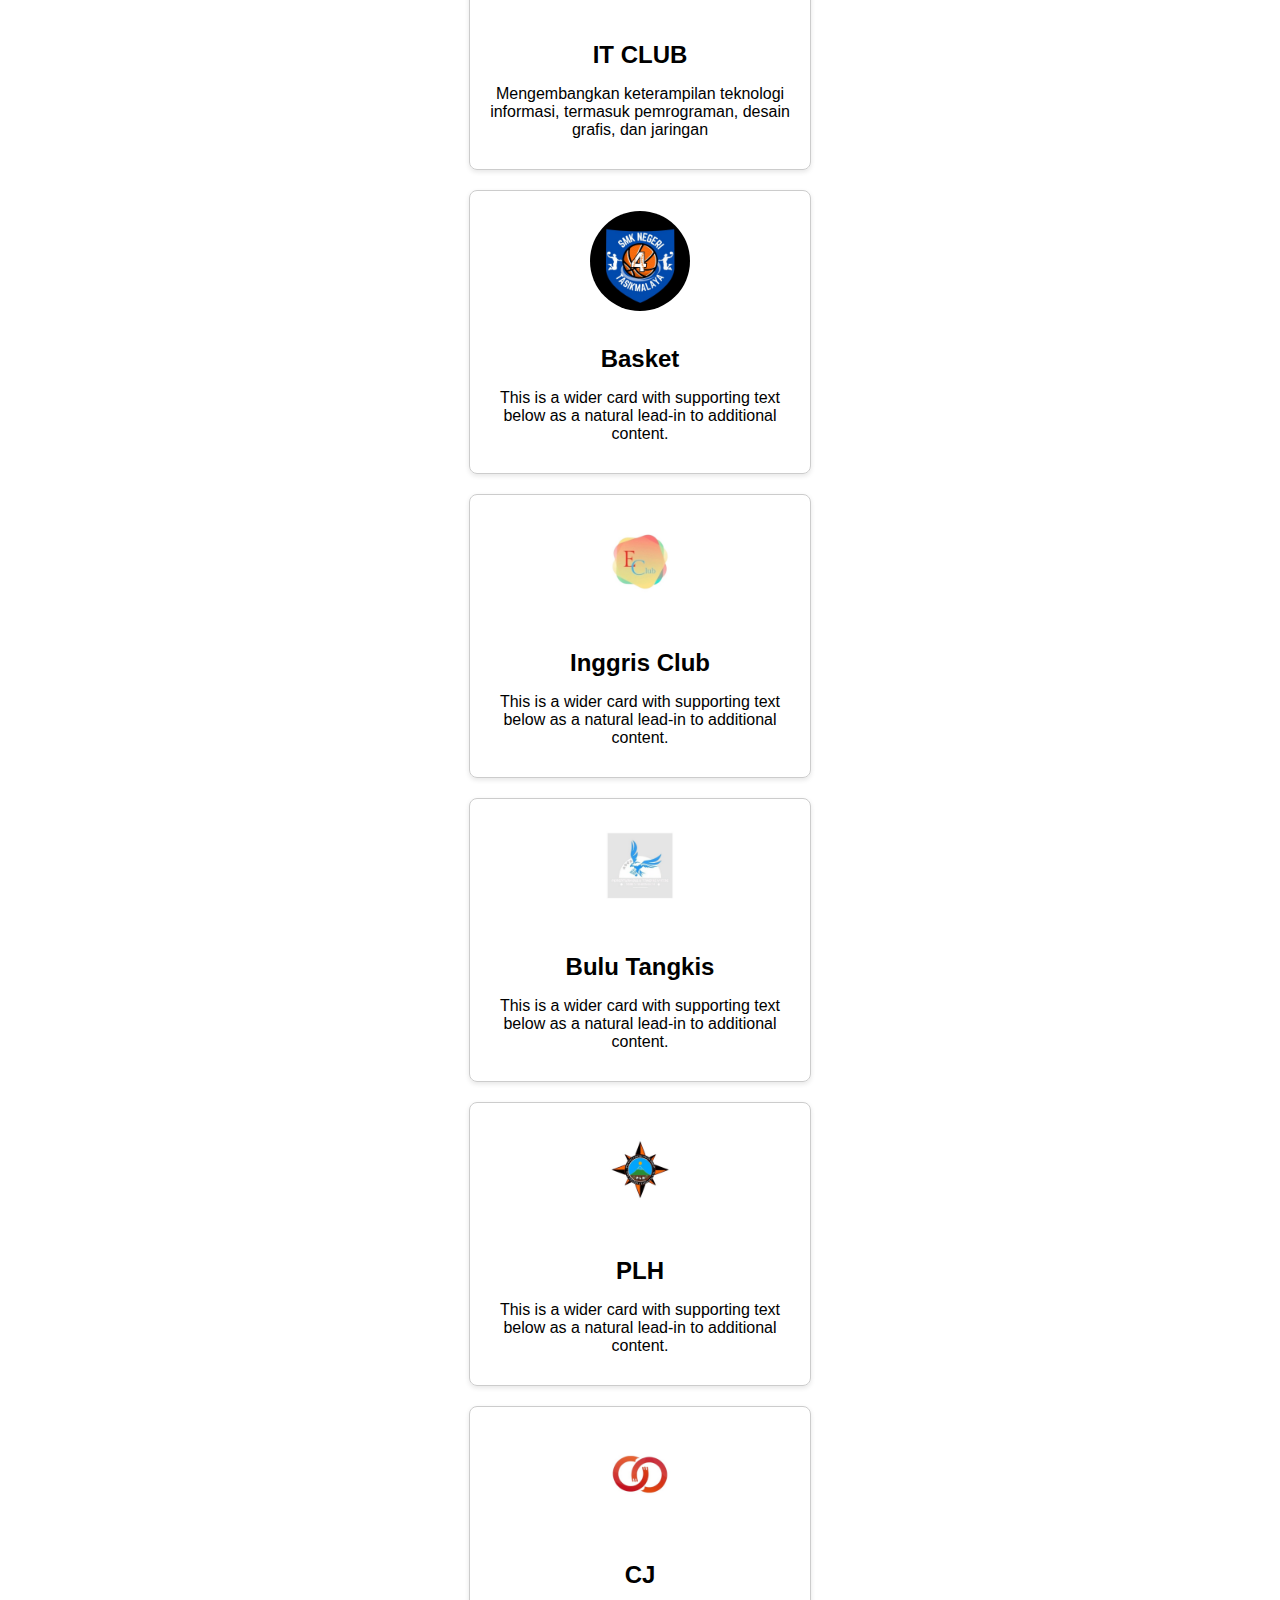
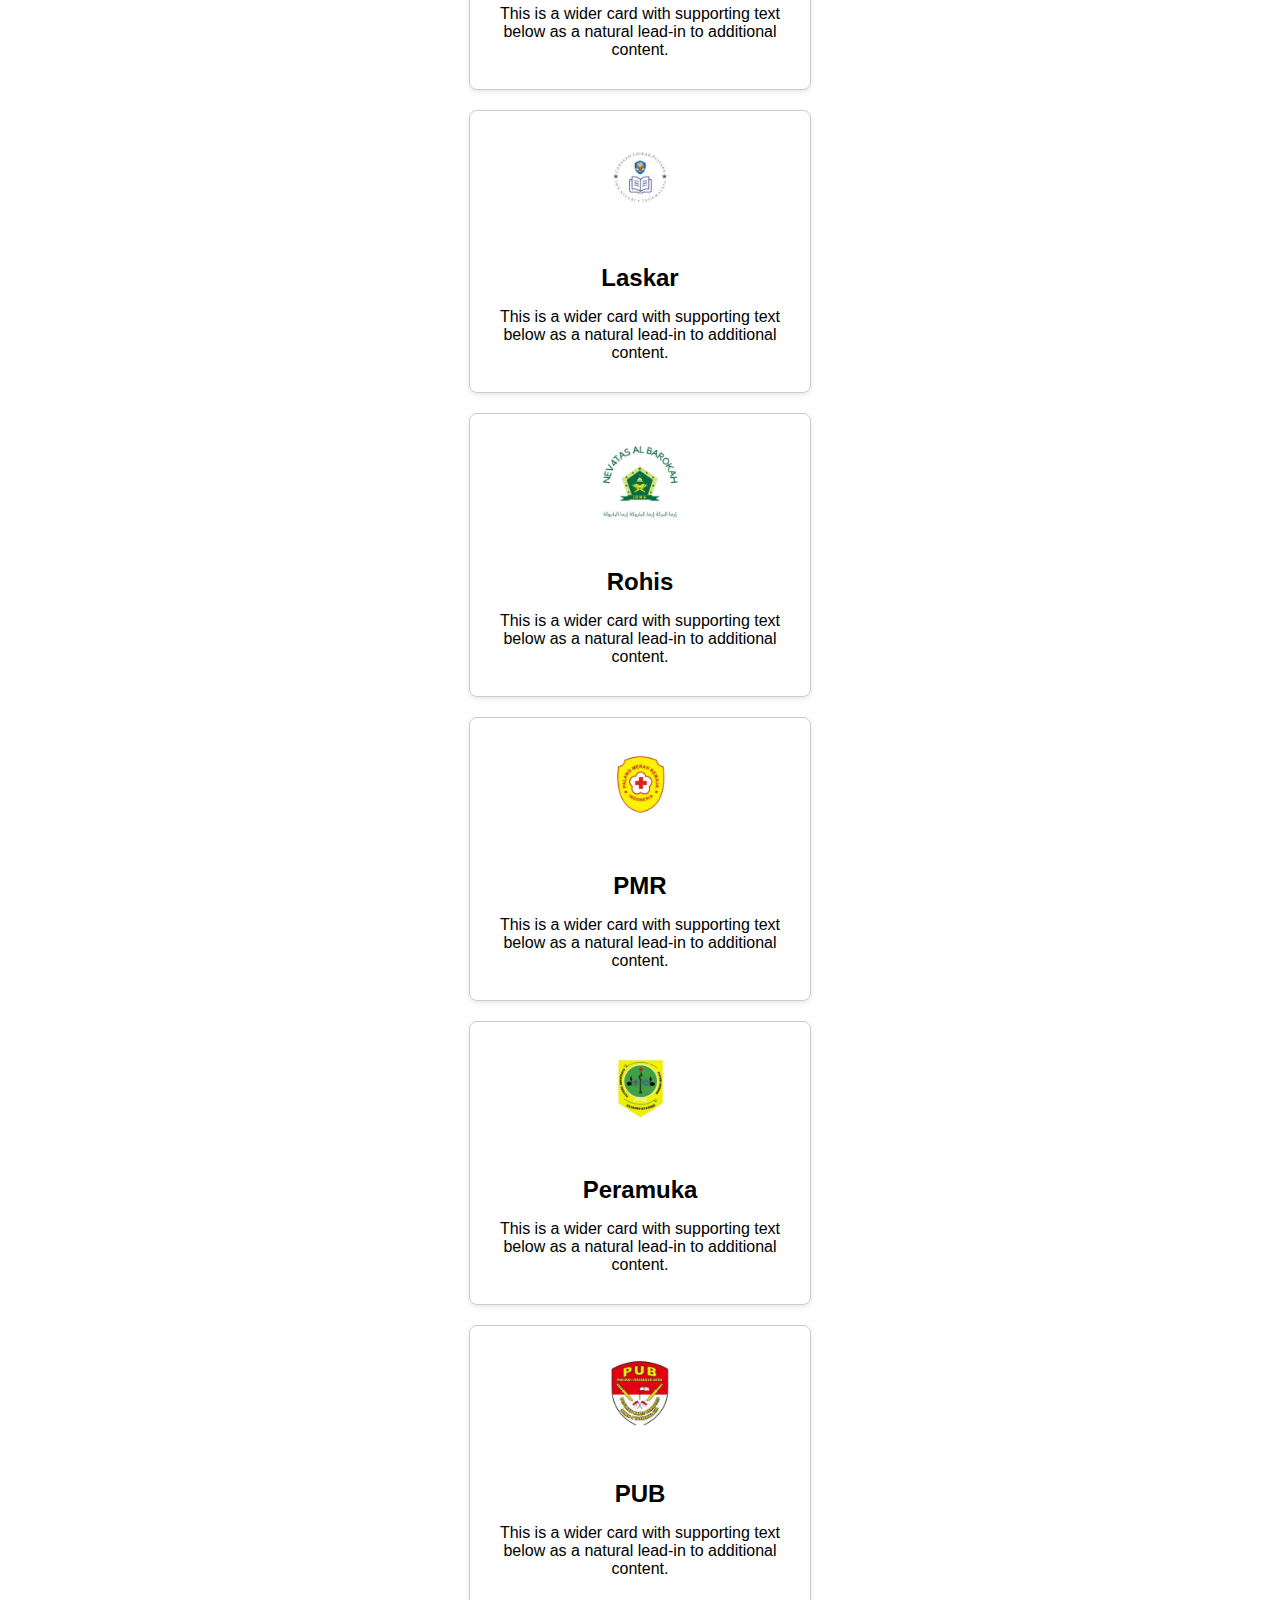
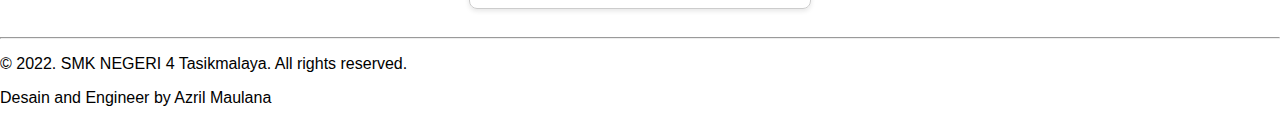
<file: estrakulikuler.html>
<!doctype html>
<html lang="en">

<head>
    <!-- Required meta tags -->
    <meta charset="utf-8">
    <meta name="viewport" content="width=device-width, initial-scale=1, shrink-to-fit=no">

    <!-- Bootstrap CSS -->
    <link rel="stylesheet" href="https://cdn.jsdelivr.net/npm/bootstrap@4.6.2/dist/css/bootstrap.min.css"
        integrity="sha384-xOolHFLEh07PJGoPkLv1IbcEPTNtaed2xpHsD9ESMhqIYd0nLMwNLD69Npy4HI+N" crossorigin="anonymous">
    <link rel="stylesheet" href="stlye.css">
    <title>Web Sekolah</title>
</head>

<body>
    <!--Awal Navbar-->

    <nav class="navbar fixed-top navbar-expand-lg navbar-light bg-info">
        <a class="navbar-brand text-white" href="#">Web Sekolah</a>
        <button class="navbar-toggler" type="button" data-toggle="collapse" data-target="#navbarNav"
            aria-controls="navbarNav" aria-expanded="false" aria-label="Toggle navigation">
            <span class="navbar-toggler-icon"></span>
        </button>
        <div class="collapse navbar-collapse" id="navbarNav">
            <ul class="navbar-nav ml-auto">
                <li class="nav-item active">
                    <a class="nav-link text-white" href="index.html">Home</a>
                </li>
                <li class="nav-item">
                    <a class="nav-link text-white" href="Profile.html">Profile</a>
                </li>
                <li class="nav-item">
                    <a class="nav-link text-white" href="berita.html">Berita</a>
                </li>
                <li class="nav-item">
                    <a class="nav-link text-white" href="Contact.html">Contact</a>
                </li>
                <li class="nav-item">
                    <a class="nav-link text-white" href="estrakulikuler.html">Estrakulikuler</a>
                </li>
                <li class="nav-item">
                    <a class="nav-link text-white" href="Prestasi Sekolah.html">Prestasi Sekolah</a>
                </li>
            </ul>
        </div>
    </nav>
    <!--Akhir Navbar-->

    <style>
        body {
            font-family: sans-serif;
            margin: 0;
            padding: 0;
        }

        .container {
            display: flex;
            flex-wrap: wrap;
            justify-content: center;
        }

        h1 {
            margin-top: 50PX;
            text-align: center;
        }

        .card {
            width: 300px;
            margin: 20px;
            padding: 20px;
            border: 1px solid #ccc;
            border-radius: 8px;
            box-shadow: 0 2px 5px rgba(0, 0, 0, 0.1);
            text-align: center;
        }

        .card img {
            width: 100px;
            height: 100px;
            margin-bottom: 10px;
            border-radius: 50%;
        }

        .card h2 {
            margin-bottom: 10px;
        }

        .card p {
            margin-bottom: 10px;
        }

        .button {
            background-color: #4CAF50;
            color: white;
            padding: 10px 20px;
            border: none;
            border-radius: 4px;
            cursor: pointer;
        }
    </style>
    </head>

    <body>
        <h1>Ekstrakulikuler</h1>

        <div class="container">
            <div class="row">
                <div class="card">
                    <img src="gambar/srl4.jpeg" alt="Sefti Riding">
                    <h2>Sefti Riding</h2>
                    <p>This is a wider card with supporting text below as a natural lead-in to additional content.</p>
                </div>
                <div class="card">
                    <img src="gambar/pd1.jpeg" alt="Perisai Diri">
                    <h2>Perisai Diri</h2>
                    <p>Ekstrakurikuler seni bela diri tradisional untuk melatih fisik dan mental sekaligus
                        menjaga warisan budaya.</p>
                </div>
                <div class="card">
                    <img src="gambar/pks.jpeg" alt="PKS">
                    <h2>PKS</h2>
                    <p>Menanamkan disiplin dan tanggung jawab untuk menjaga ketertiban di lingkungan sekolah.</p>
                </div>
                <div class="card">
                    <img src="gambar/futsal.jpeg" alt="Futsal">
                    <h2>Futsal</h2>
                    <p>Melatih keterampilan bermain futsal dengan fokus pada kerjasama tim dan strategi permainan.</p>
                </div>
                <div class="card">
                    <img src="gambar/it.jpeg" alt="IT CLUB">
                    <h2>IT CLUB</h2>
                    <p>Mengembangkan keterampilan teknologi informasi, termasuk pemrograman, desain grafis, dan jaringan
                    </p>
                </div>
                <div class="card">
                    <img src="gambar/basket.jpeg" alt="Basket">
                    <h2>Basket</h2>
                    <p>This is a wider card with supporting text below as a natural lead-in to additional content.</p>

                </div>
                <div class="card">
                    <img src="gambar/engglis club.jpeg" alt="Inggris club">
                    <h2>Inggris Club</h2>
                    <p>This is a wider card with supporting text below as a natural lead-in to additional content.</p>

                </div>
                <div class="card">
                    <img src="gambar/bulu tangkis.jpeg" alt="Bulu Tangkis">
                    <h2>Bulu Tangkis</h2>
                    <p>This is a wider card with supporting text below as a natural lead-in to additional content.</p>

                </div>
                <div class="card">
                    <img src="gambar/plh.jpeg" alt="PLH">
                    <h2>PLH</h2>
                    <p>This is a wider card with supporting text below as a natural lead-in to additional content.</p>

                </div>
                <div class="card">
                    <img src="gambar/cj.jpeg" alt="CJ">
                    <h2>CJ</h2>
                    <p>This is a wider card with supporting text below as a natural lead-in to additional content.</p>

                </div>
                <div class="card">
                    <img src="gambar/laskar.jpeg" alt="Laskar">
                    <h2>Laskar</h2>
                    <p>This is a wider card with supporting text below as a natural lead-in to additional content.</p>

                </div>
                <div class="card">
                    <img src="gambar/rohis.jpeg" alt="Rohis">
                    <h2>Rohis</h2>
                    <p>This is a wider card with supporting text below as a natural lead-in to additional content.</p>

                </div>
                <div class="card">
                    <img src="gambar/pmr.jpeg" alt="PMR">
                    <h2>PMR</h2>
                    <p>This is a wider card with supporting text below as a natural lead-in to additional content.</p>

                </div>
                <div class="card">
                    <img src="gambar/pramuka.jpeg" alt="Pramuka">
                    <h2>Peramuka</h2>
                    <p>This is a wider card with supporting text below as a natural lead-in to additional content.</p>

                </div>
                <div class="card">
                    <img src="gambar/pub1.jpg" alt="PUB">
                    <h2>PUB</h2>
                    <p>This is a wider card with supporting text below as a natural lead-in to additional content.</p>

                </div>

            </div>
        </div>
        </div>
        <hr class="my-5">
        <div class="text-center bg-primary py-3">
            <p class="mb-0 text-white">&copy; 2022. SMK NEGERI 4 Tasikmalaya. All rights reserved.</p>
            <p class="mb-0 text-white">Desain and Engineer by Azril Maulana</p>
        </div>
</file>
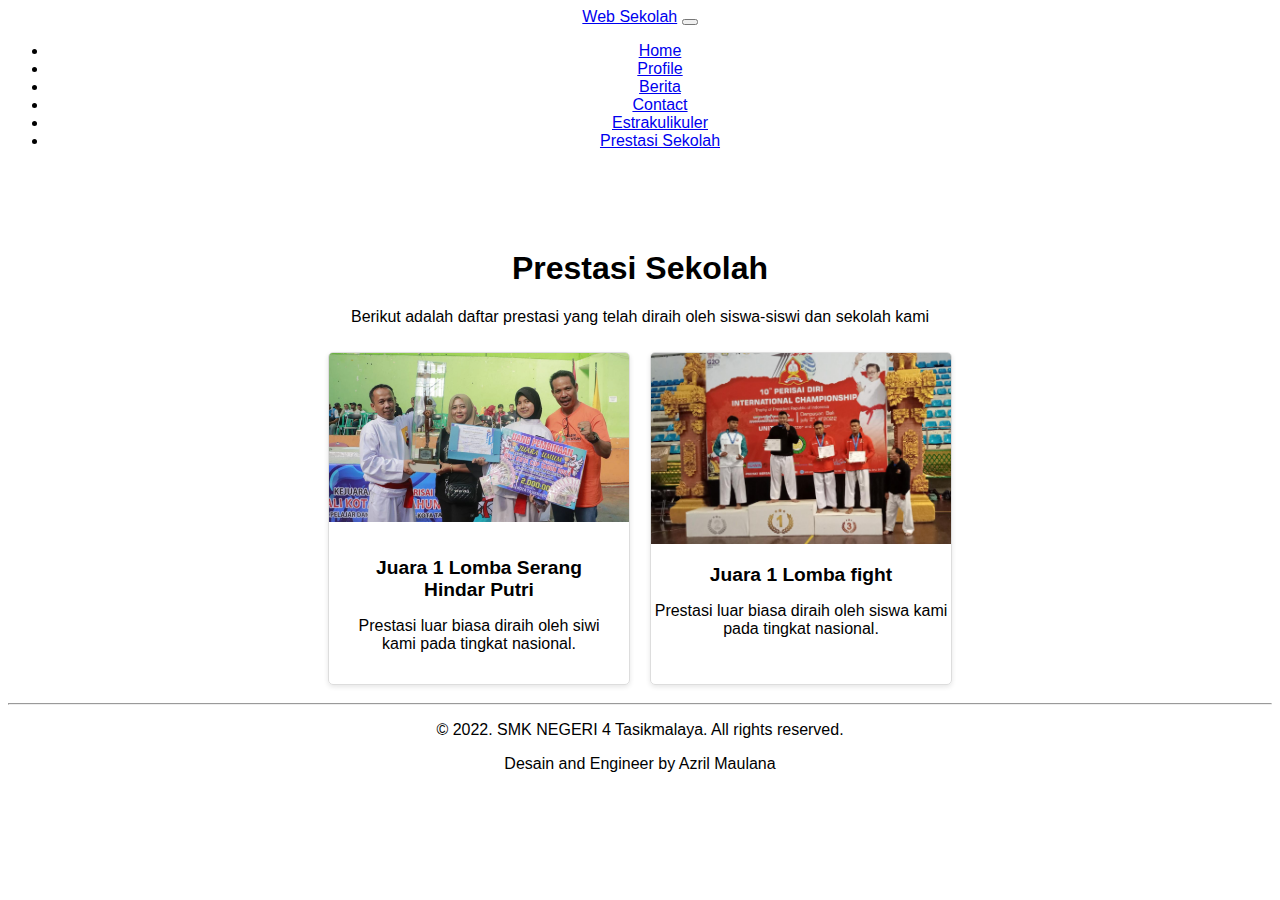
<file: Prestasi Sekolah.html>
<!doctype html>
<html lang="en">

<head>
    <!-- Required meta tags -->
    <meta charset="utf-8">
    <meta name="viewport" content="width=device-width, initial-scale=1, shrink-to-fit=no">

    <!-- Bootstrap CSS -->
    <link rel="stylesheet" href="https://cdn.jsdelivr.net/npm/bootstrap@4.6.2/dist/css/bootstrap.min.css"
        integrity="sha384-xOolHFLEh07PJGoPkLv1IbcEPTNtaed2xpHsD9ESMhqIYd0nLMwNLD69Npy4HI+N" crossorigin="anonymous">
    <link rel="stylesheet" href="stlye.css">
    <title>Web Sekolah</title>
</head>

<body>
    <!--Awal Navbar-->

    <nav class="navbar fixed-top navbar-expand-lg navbar-light bg-info">
        <a class="navbar-brand text-white" href="#">Web Sekolah</a>
        <button class="navbar-toggler" type="button" data-toggle="collapse" data-target="#navbarNav"
            aria-controls="navbarNav" aria-expanded="false" aria-label="Toggle navigation">
            <span class="navbar-toggler-icon"></span>
        </button>
        <div class="collapse navbar-collapse" id="navbarNav">
            <ul class="navbar-nav ml-auto">
                <li class="nav-item active">
                    <a class="nav-link text-white" href="index.html">Home</a>
                </li>
                <li class="nav-item">
                    <a class="nav-link text-white" href="Profile.html">Profile</a>
                </li>
                <li class="nav-item">
                    <a class="nav-link text-white" href="berita.html">Berita</a>
                </li>
                <li class="nav-item">
                    <a class="nav-link text-white" href="Contact.html">Contact</a>
                </li>
                <li class="nav-item">
                    <a class="nav-link text-white" href="estrakulikuler.html">Estrakulikuler</a>
                </li>
                <li class="nav-item">
                    <a class="nav-link text-white" href="Prestasi Sekolah.html">Prestasi Sekolah</a>
                </li>
            </ul>
        </div>
    </nav>
    <h1>Prestasi Sekolah</h1>
    <p>Berikut adalah daftar prestasi yang telah diraih oleh siswa-siswi dan sekolah kami</p>
    <div class="container">
        <div class="card">
            <img src="gambar/silat.jpg" alt="Juara 1 Lomba Debat Bahasa Inggris">
            <div class="card-content">
                <h2 class="card-title">Juara 1 Lomba Serang Hindar Putri</h2>
                <p class="card-description">Prestasi luar biasa diraih oleh siwi kami pada tingkat nasional.</p>
            </div>
        </div>
        <div class="card">
            <img src="gambar/silat2.jpeg" alt="Juara Umum Olimpiade Sain">
            <h2 class="card-title">Juara 1 Lomba fight</h2>
            <p class="card-description">Prestasi luar biasa diraih oleh siswa kami pada tingkat nasional.</p>


        </div>
    </div>
    <hr class="my-5">
    <div class="text-center bg-primary py-3">
        <p class="mb-0 text-white">&copy; 2022. SMK NEGERI 4 Tasikmalaya. All rights reserved.</p>
        <p class="mb-0 text-white">Desain and Engineer by Azril Maulana</p>
    </div>
    <!--Akhir Navbar-->
</body>

<title>Prestasi Sekolah</title>
<style>
    body {
        font-family: sans-serif;
        text-align: center;
    }

    .container {
        display: flex;
        flex-wrap: wrap;
        justify-content: center;
    }

    h1 {
        text-align: center;
        margin-top: 100px;
    }

    .card {
        margin: 10px;
        width: 300px;
        border: 1px solid #ddd;
        border-radius: 5px;
        overflow: hidden;
        box-shadow: 0 2px 5px rgba(0, 0, 0, 0.1);
    }

    .card img {
        width: 100%;
    }

    .card-content {
        padding: 15px;
    }

    .card-title {
        font-size: 1.2em;
        font-weight: bold;
        margin-bottom: 5px;
    }

    .card-description {
        font-size: 1em;
    }
</style>
</head>
</file>
<file: stlye.css>
.jumbotron{
    background-image: url(gambar/smkn4tsm.png);
    background-size: cover;
    background-position: center center;
    padding: 100px;
}
</file>
